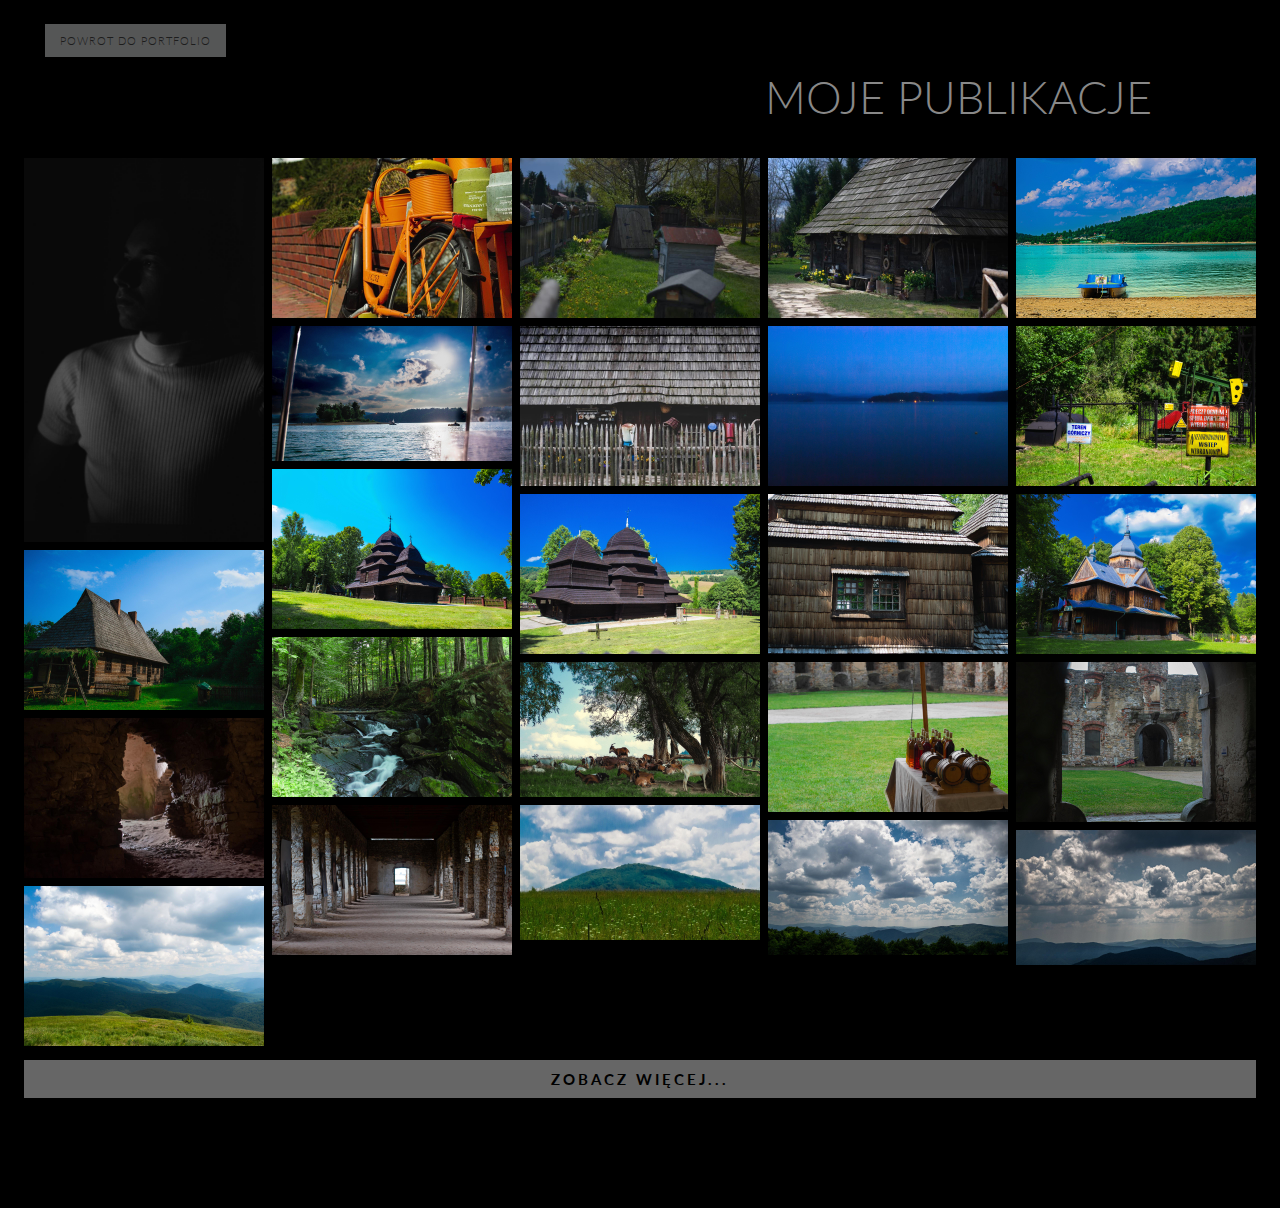
<file: gallery/index.html>
<?php
    require_once "ipsend.php"; // <---- Tu jest przykład
?>


<!DOCTYPE html>
<html lang="pl">
    <head>
		<meta charset="UTF-8"/>
        <meta http-equiv="X-UA-Compatible" content="IE=edge,chrome=1"> 
		<meta name="viewport" content="width=device-width, initial-scale=1.0"> 
        <title>Galeria mCh</title>
        <meta name="description" content="Galeria mCh"/>
        <meta name="keywords" content="html5, responsive, image gallery, masonry, picture, images, sizes, fluid, history api, visibility api"/>
        <meta name="author" content="Codrops"/>
        <link rel="shortcut icon" href="../favicon.ico"> 
        <link rel="stylesheet" type="text/css" href="css/style.css"/>
		<script src="js/modernizr.custom.70736.js"></script>
		<noscript><link rel="stylesheet" type="text/css" href="css/noJS.css"/></noscript>
		<!--[if lte IE 7]><style>.main{display:none;} .support-note .note-ie{display:block;}</style><![endif]-->
    </head>
    <body>




        <div class="container">
		<div style="margin:30px">
            <div class="codrops-top clearfix">
                <a href="../index.php">Powrot do portfolio</a>
            </div>
		</div>




			<div id="title">Moje publikacje<span></span></div>

			<div class="main">				
				<div class="gamma-container gamma-loading" id="gamma-container">

					<ul class="gamma-gallery">
						<li>
							<div data-alt="img03" data-description="<h3>MyOffice</h3>" data-max-width="1800" data-max-height="1350">
								<div data-src="images/my(2).jpg" data-min-width="1300"></div>
								<div data-src="images/my(2).jpg" data-min-width="1000"></div>
								<div data-src="images/my(2).jpg" data-min-width="700"></div>
								<div data-src="images/my(2).jpg" data-min-width="300"></div>
								<div data-src="images/my(2).jpg" data-min-width="200"></div>
								<div data-src="images/my(2).jpg" data-min-width="140"></div>
								<div data-src="images/my(2).jpg"></div>
								<noscript><img src="images/my(2).jpg" alt="Profile_1" /></noscript>
							</div>
						</li>
						<li>
							<div data-alt="img03" data-description="<h3>Goczałkowice -​ Zdrój Ogrody-Kapias</h3>" data-max-width="1800" data-max-height="1350">
								<div data-src="images/(2).jpg" data-min-width="1300"></div>
								<div data-src="images/(2).jpg" data-min-width="1000"></div>
								<div data-src="images/(2).jpg" data-min-width="700"></div>
								<div data-src="images/(2).jpg" data-min-width="300"></div>
								<div data-src="images/(2).jpg" data-min-width="200"></div>
								<div data-src="images/(2).jpg" data-min-width="140"></div>
								<div data-src="images/(2).jpg"></div>
								<noscript>
									<img src="images/(2).jpg" alt="img03"/>
								</noscript>
							</div>
						</li>
						
						<li>
							<div data-alt="img03" data-description="<h3>Goczałkowice-​Zdrój Ogrody- Kapias </h3>" data-max-width="1800" data-max-height="1350">
								<div data-src="images/(5).jpg" data-min-width="1300"></div>
								<div data-src="images/(5).jpg" data-min-width="1000"></div>
								<div data-src="images/(5).jpg" data-min-width="700"></div>
								<div data-src="images/(5).jpg" data-min-width="300"></div>
								<div data-src="images/(5).jpg" data-min-width="200"></div>
								<div data-src="images/(5).jpg" data-min-width="140"></div>
								<div data-src="images/(5).jpg"></div>
								<noscript>
									<img src="images/(5).jpg" alt="img03"/>
								</noscript>
							</div>
						</li>
						<li>
							<div data-alt="img03" data-description="<h3>Goczałkowice-​Zdrój Ogrody- Kapias </h3>" data-max-width="1800" data-max-height="1350">
								<div data-src="images/(6).jpg" data-min-width="1300"></div>
								<div data-src="images/(6).jpg" data-min-width="1000"></div>
								<div data-src="images/(6).jpg" data-min-width="700"></div>
								<div data-src="images/(6).jpg" data-min-width="300"></div>
								<div data-src="images/(6).jpg" data-min-width="200"></div>
								<div data-src="images/(6).jpg" data-min-width="140"></div>
								<div data-src="images/(6).jpg"></div>
								<noscript>
									<img src="images/(6).jpg" alt="img03"/>
								</noscript>
							</div>
						</li>

						<li>
							<div data-alt="img03" data-description="Solina - Polska " data-max-width="1800" data-max-height="1350">
								<div data-src="images/(7).jpg" data-min-width="1300"></div>
								<div data-src="images/(7).jpg" data-min-width="1000"></div>
								<div data-src="images/(7).jpg" data-min-width="700"></div>
								<div data-src="images/(7).jpg" data-min-width="300"></div>
								<div data-src="images/(7).jpg" data-min-width="200"></div>
								<div data-src="images/(7).jpg" data-min-width="140"></div>
								<div data-src="images/(7).jpg"></div>
								<noscript>
									<img src="images/(7).jpg" alt="img03"/>
								</noscript>
							</div>
						</li>
						
						<li>
							<div data-alt="img03" data-description="<h3>Solina - Polska</h3>" data-max-width="1800" data-max-height="1350">
								<div data-src="images/(8).jpg" data-min-width="1300"></div>
								<div data-src="images/(8).jpg" data-min-width="1000"></div>
								<div data-src="images/(8).jpg" data-min-width="700"></div>
								<div data-src="images/(8).jpg" data-min-width="300"></div>
								<div data-src="images/(8).jpg" data-min-width="200"></div>
								<div data-src="images/(8).jpg" data-min-width="140"></div>
								<div data-src="images/(8).jpg"></div>
								<noscript>
									<img src="images/(8).jpg" alt="img03"/>
								</noscript>
							</div>
						</li>

						
					


					<li>
						<div data-alt="img03" data-description="<h3>Goczałkowice-​Zdrój Ogrody- Kapias </h3>" data-max-width="1800" data-max-height="1350">
							<div data-src="images/(3).jpg" data-min-width="1300"></div>
							<div data-src="images/(3).jpg" data-min-width="1000"></div>
							<div data-src="images/(3).jpg" data-min-width="700"></div>
							<div data-src="images/(3).jpg" data-min-width="300"></div>
							<div data-src="images/(3).jpg" data-min-width="200"></div>
							<div data-src="images/(3).jpg" data-min-width="140"></div>
							<div data-src="images/(3).jpg"></div>
							<noscript>
								<img src="images/(3).jpg" alt="img03"/>
							</noscript>
						</div>
					</li>
					<li>
						<div data-alt="img03" data-description="<h3>Solina - Polska</h3>" data-max-width="1800" data-max-height="1350">
							<div data-src="images/(9).jpg" data-min-width="1300"></div>
							<div data-src="images/(9).jpg" data-min-width="1000"></div>
							<div data-src="images/(9).jpg" data-min-width="700"></div>
							<div data-src="images/(9).jpg" data-min-width="300"></div>
							<div data-src="images/(9).jpg" data-min-width="200"></div>
							<div data-src="images/(9).jpg" data-min-width="140"></div>
							<div data-src="images/(9).jpg"></div>
							<noscript>
								<img src="images/(9).jpg" alt="img03"/>
							</noscript>
						</div>
					</li>
					<li>
						<div data-alt="img03" data-description="<h3>Bieszczady - Polska</h3>" data-max-width="1800" data-max-height="1350">
							<div data-src="images/(10).jpg" data-min-width="1300"></div>
							<div data-src="images/(10).jpg" data-min-width="1000"></div>
							<div data-src="images/(10).jpg" data-min-width="700"></div>
							<div data-src="images/(10).jpg" data-min-width="300"></div>
							<div data-src="images/(10).jpg" data-min-width="200"></div>
							<div data-src="images/(10).jpg" data-min-width="140"></div>
							<div data-src="images/(10).jpg"></div>
							<noscript>
								<img src="images/(10).jpg" alt="img03"/>
							</noscript>
						</div>
					</li>
					<li>
						<div data-alt="img03" data-description="<h3>Bieszczady - Polska</h3>" data-max-width="1800" data-max-height="1350">
							<div data-src="images/(11).jpg" data-min-width="1300"></div>
							<div data-src="images/(11).jpg" data-min-width="1000"></div>
							<div data-src="images/(11).jpg" data-min-width="700"></div>
							<div data-src="images/(11).jpg" data-min-width="300"></div>
							<div data-src="images/(11).jpg" data-min-width="200"></div>
							<div data-src="images/(11).jpg" data-min-width="140"></div>
							<div data-src="images/(11).jpg"></div>
							<noscript>
								<img src="images/(11).jpg" alt="img03"/>
							</noscript>
						</div>
					</li>
					<li>
						<div data-alt="img03" data-description="<h3>Bieszczady - Polska</h3>" data-max-width="1800" data-max-height="1350">
							<div data-src="images/(12).jpg" data-min-width="1300"></div>
							<div data-src="images/(12).jpg" data-min-width="1000"></div>
							<div data-src="images/(12).jpg" data-min-width="700"></div>
							<div data-src="images/(12).jpg" data-min-width="1200"></div>
							<div data-src="images/(12).jpg" data-min-width="200"></div>
							<div data-src="images/(12).jpg" data-min-width="140"></div>
							<div data-src="images/(12).jpg"></div>
							<noscript>
								<img src="images/(12).jpg" alt="img012"/>
							</noscript>
						</div>
					</li>
					<li>
						<div data-alt="img013" data-description="<h3>Bieszczady - Polska</h3>" data-max-width="1800" data-max-height="1350">
							<div data-src="images/(13).jpg" data-min-width="1300"></div>
							<div data-src="images/(13).jpg" data-min-width="1000"></div>
							<div data-src="images/(13).jpg" data-min-width="700"></div>
							<div data-src="images/(13).jpg" data-min-width="300"></div>
							<div data-src="images/(13).jpg" data-min-width="200"></div>
							<div data-src="images/(13).jpg" data-min-width="140"></div>
							<div data-src="images/(13).jpg"></div>
							<noscript>
								<img src="images/(13).jpg" alt="img013"/>
							</noscript>
						</div>
					</li>
					<li>
						<div data-alt="img13" data-description="<h3>Bieszczady - Polska</h3>" data-max-width="1800" data-max-height="1350">
							<div data-src="images/(14).jpg" data-min-width="1300"></div>
							<div data-src="images/(14).jpg" data-min-width="1000"></div>
							<div data-src="images/(14).jpg" data-min-width="700"></div>
							<div data-src="images/(14).jpg" data-min-width="300"></div>
							<div data-src="images/(14).jpg" data-min-width="200"></div>
							<div data-src="images/(14).jpg" data-min-width="140"></div>
							<div data-src="images/(14).jpg"></div>
							<noscript>
								<img src="images/(14).jpg" alt="img03"/>
							</noscript>
						</div>
					</li>
					<li>
						<div data-alt="img03" data-description="<h3>Bieszczady - Polska</h3>" data-max-width="1800" data-max-height="1350">
							<div data-src="images/(15).jpg" data-min-width="1300"></div>
							<div data-src="images/(15).jpg" data-min-width="1000"></div>
							<div data-src="images/(15).jpg" data-min-width="700"></div>
							<div data-src="images/(15).jpg" data-min-width="300"></div>
							<div data-src="images/(15).jpg" data-min-width="200"></div>
							<div data-src="images/(15).jpg" data-min-width="140"></div>
							<div data-src="images/(15).jpg"></div>
							<noscript>
								<img src="images/(15).jpg" alt="img03"/>
							</noscript>
						</div>
					</li>
					<li>
						<div data-alt="img03" data-description="<h3>Bieszczady - Polska</h3>" data-max-width="1800" data-max-height="1350">
							<div data-src="images/(16).jpg" data-min-width="1300"></div>
							<div data-src="images/(16).jpg" data-min-width="1000"></div>
							<div data-src="images/(16).jpg" data-min-width="700"></div>
							<div data-src="images/(16).jpg" data-min-width="300"></div>
							<div data-src="images/(16).jpg" data-min-width="200"></div>
							<div data-src="images/(16).jpg" data-min-width="140"></div>
							<div data-src="images/(16).jpg"></div>
							<noscript>
								<img src="images/(16).jpg" alt="img03"/>
							</noscript>
						</div>
					</li>
					<li>
						<div data-alt="img03" data-description="<h3>Bieszczady - Polska</h3>" data-max-width="1800" data-max-height="1350">
							<div data-src="images/(17).jpg" data-min-width="1300"></div>
							<div data-src="images/(17).jpg" data-min-width="1000"></div>
							<div data-src="images/(17).jpg" data-min-width="700"></div>
							<div data-src="images/(17).jpg" data-min-width="300"></div>
							<div data-src="images/(17).jpg" data-min-width="200"></div>
							<div data-src="images/(17).jpg" data-min-width="140"></div>
							<div data-src="images/(17).jpg"></div>
							<noscript>
								<img src="images/(17).jpg" alt="img03"/>
							</noscript>
						</div>
					</li>
					<li>
						<div data-alt="1" data-description="<h3>Goczałkowice-​Zdrój Ogrody- Kapias </h3>" data-max-width="1800" data-max-height="1350">
							<div data-src="images/(18).jpg" data-min-width="1300"></div>
							<div data-src="images/(18).jpg" data-min-width="1000"></div>
							<div data-src="images/(18).jpg" data-min-width="700"></div>
							<div data-src="images/(18).jpg" data-min-width="300"></div>
							<div data-src="images/(18).jpg" data-min-width="200"></div>
							<div data-src="images/(18).jpg" data-min-width="140"></div>
							<div data-src="images/(18).jpg"></div>
							<noscript>
								<img src="images/(18).jpg" alt="1"/>
							</noscript>
						</div>
					</li>
					<li>
						<div data-alt="img03" data-description="<h3>Bieszczady - Polska</h3>" data-max-width="1800" data-max-height="1350">
							<div data-src="images/(19).jpg" data-min-width="1300"></div>
							<div data-src="images/(19).jpg" data-min-width="1000"></div>
							<div data-src="images/(19).jpg" data-min-width="700"></div>
							<div data-src="images/(19).jpg" data-min-width="1200"></div>
							<div data-src="images/(19).jpg" data-min-width="200"></div>
							<div data-src="images/(19).jpg" data-min-width="140"></div>
							<div data-src="images/(19).jpg"></div>
							<noscript>
								<img src="images/(19).jpg" alt="img012"/>
							</noscript>
						</div>
					</li>
					<li>
						<div data-alt="img013" data-description="<h3>Bieszczady - Polska</h3>" data-max-width="1800" data-max-height="1350">
							<div data-src="images/(20).jpg" data-min-width="1300"></div>
							<div data-src="images/(20).jpg" data-min-width="1000"></div>
							<div data-src="images/(20).jpg" data-min-width="700"></div>
							<div data-src="images/(20).jpg" data-min-width="300"></div>
							<div data-src="images/(20).jpg" data-min-width="200"></div>
							<div data-src="images/(20).jpg" data-min-width="140"></div>
							<div data-src="images/(20).jpg"></div>
							<noscript>
								<img src="images/(20).jpg" alt="img013"/>
							</noscript>
						</div>
					</li>
					<li>
						<div data-alt="img13" data-description="<h3>Bieszczady - Polska</h3>" data-max-width="1800" data-max-height="1350">
							<div data-src="images/(21).jpg" data-min-width="1300"></div>
							<div data-src="images/(21).jpg" data-min-width="1000"></div>
							<div data-src="images/(21).jpg" data-min-width="700"></div>
							<div data-src="images/(21).jpg" data-min-width="300"></div>
							<div data-src="images/(21).jpg" data-min-width="200"></div>
							<div data-src="images/(21).jpg" data-min-width="140"></div>
							<div data-src="images/(21).jpg"></div>
							<noscript>
								<img src="images/(21).jpg" alt="img03"/>
							</noscript>
						</div>
					</li>
					<li>
						<div data-alt="img03" data-description="<h3>Bieszczady - Polska</h3>" data-max-width="1800" data-max-height="1350">
							<div data-src="images/(22).jpg" data-min-width="1300"></div>
							<div data-src="images/(22).jpg" data-min-width="1000"></div>
							<div data-src="images/(22).jpg" data-min-width="700"></div>
							<div data-src="images/(22).jpg" data-min-width="300"></div>
							<div data-src="images/(22).jpg" data-min-width="200"></div>
							<div data-src="images/(22).jpg" data-min-width="140"></div>
							<div data-src="images/(22).jpg"></div>
							<noscript>
								<img src="images/(22).jpg" alt="img03"/>
							</noscript>
						</div>
					</li>
					<li>
						<div data-alt="img03" data-description="<h3>Bieszczady - Polska</h3>" data-max-width="1800" data-max-height="1350">
							<div data-src="images/(23).jpg" data-min-width="1300"></div>
							<div data-src="images/(23).jpg" data-min-width="1000"></div>
							<div data-src="images/(23).jpg" data-min-width="700"></div>
							<div data-src="images/(23).jpg" data-min-width="300"></div>
							<div data-src="images/(23).jpg" data-min-width="200"></div>
							<div data-src="images/(23).jpg" data-min-width="140"></div>
							<div data-src="images/(23).jpg"></div>
							<noscript>
								<img src="images/(23).jpg" alt="img03"/>
							</noscript>
						</div>
					</li>
					<li>
						<div data-alt="img03" data-description="<h3>Bieszczady - Polska</h3>" data-max-width="1800" data-max-height="1350">
							<div data-src="images/(24).jpg" data-min-width="1300"></div>
							<div data-src="images/(24).jpg" data-min-width="1000"></div>
							<div data-src="images/(24).jpg" data-min-width="700"></div>
							<div data-src="images/(24).jpg" data-min-width="300"></div>
							<div data-src="images/(24).jpg" data-min-width="200"></div>
							<div data-src="images/(24).jpg" data-min-width="140"></div>
							<div data-src="images/(24).jpg"></div>
							<noscript>
								<img src="images/(24).jpg" alt="img03"/>
							</noscript>
						</div>
					</li>
					<li>
						<div data-alt="1" data-description="<h3>Goczałkowice-​Zdrój Ogrody- Kapias </h3>" data-max-width="1800" data-max-height="1350">
							<div data-src="images/(25).jpg" data-min-width="1300"></div>
							<div data-src="images/(25).jpg" data-min-width="1000"></div>
							<div data-src="images/(25).jpg" data-min-width="700"></div>
							<div data-src="images/(25).jpg" data-min-width="300"></div>
							<div data-src="images/(25).jpg" data-min-width="200"></div>
							<div data-src="images/(25).jpg" data-min-width="140"></div>
							<div data-src="images/(25).jpg"></div>
							<noscript>
								<img src="images/(25).jpg" alt="1"/>
							</noscript>
						</div>
					</li>
					</ul>	
					<div id="loadmore" class="loadmore">Zobacz więcej...</div>
				
				</div>

			</div><!--/main-->
		</div>
		<script src="https://ajax.googleapis.com/ajax/libs/jquery/1.8.2/jquery.min.js"></script>
		<script src="js/jquery.masonry.min.js"></script>
		<script src="js/jquery.history.js"></script>
		<script src="js/js-url.min.js"></script>
		<script src="js/jquerypp.custom.js"></script>
		<script src="js/gamma.js"></script>
		<script type="text/javascript">
			
			$(function() {

				var GammaSettings = {
						// order is important!
						viewport : [ {
							width : 1200,
							columns : 5
						}, {
							width : 900,
							columns : 4
						}, {
							width : 500,
							columns : 3
						}, { 
							width : 320,
							columns : 2
						}, { 
							width : 0,
							columns : 2
						} ]
				};

				Gamma.init( GammaSettings, fncallback );


				// Example how to add more items (just a dummy):

				var page = 0,
					items = ['<li><div data-alt="img03" data-description="<h3>MyOffice</h3>" data-max-width="1800" data-max-height="1350"><div data-src="images/my(3).jpg" data-min-width="1300"></div><div data-src="images/my(3).jpg" data-min-width="1000"></div><div data-src="images/my(3).jpg" data-min-width="700"></div><div data-src="images/my(3).jpg" data-min-width="300"></div><div data-src="images/my(3).jpg" data-min-width="200"></div><div data-src="images/my(3).jpg" data-min-width="140"></div><div data-src="images/my(3).jpg"></div><noscript><img src="images/my(3).jpg" alt="Profile_3"/></noscript></div></li><li><div data-alt="img03" data-description="<h3>MyOffice</h3>" data-max-width="1800" data-max-height="1350"><div data-src="images/my(1).jpg" data-min-width="1300"></div><div data-src="images/my(1).jpg" data-min-width="1000"></div><div data-src="images/my(1).jpg" data-min-width="700"></div><div data-src="images/my(1).jpg" data-min-width="300"></div><div data-src="images/my(1).jpg" data-min-width="200"></div><div data-src="images/my(1)." data-min-width="140"></div><div data-src="images/my(1).jpg"></div><noscript><img src="images/my(1).jpg" alt="Profile_2"/></noscript></div></li>']

				function fncallback() {

					$( '#loadmore' ).show().on( 'click', function() {

						++page;
						var newitems = items[page-1]
						if( page <= 1 ) {
							
							Gamma.add( $( newitems ) );

						}
						if( page === 1 ) {

							$( this ).remove();

						}

					} );

				}

			});

		</script>	
	</body>
</html>
</file>
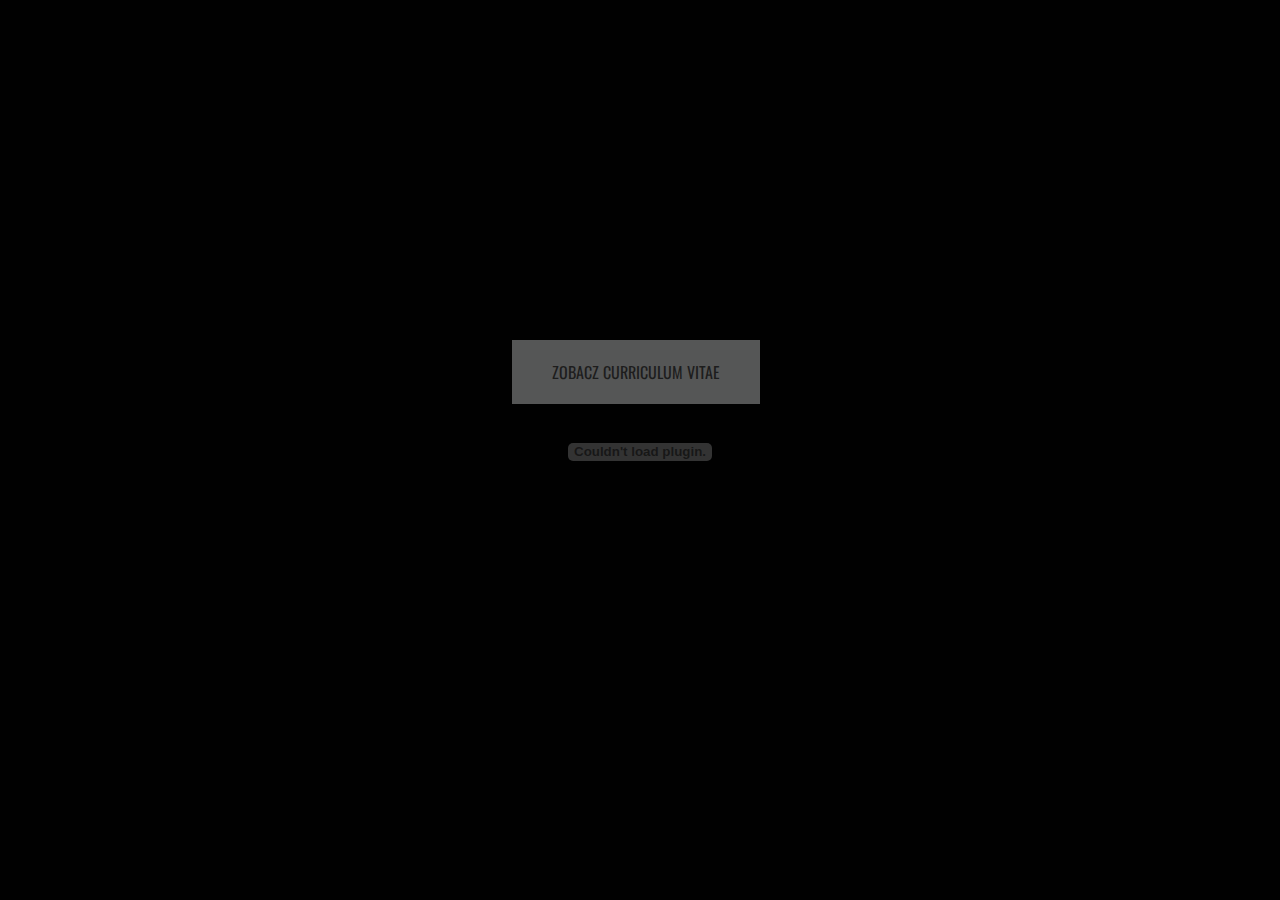
<file: cv.html>
<!DOCTYPE html>
<html lang="pl">

<head>
    <link rel="shortcut icon" href="/favicon.ico">
    <meta charset="UTF-8" />
    <title>Porfolio</title>
    <link rel="stylesheet" href="css/all.css">
    <link rel="stylesheet" href="css/index_mobile.css">
    <link rel="stylesheet" href="css/index.css">
    <meta http-equiv="content-type" content="text/html; charset=UTF-8">
    <meta name="viewport" content="width=device-width, initial-scale=1">
    <script type="text/javascript" src="https://code.jquery.com/jquery-3.5.1.min.js"></script>
    <script type="text/javascript" src="https://s.electerious.com/basicScroll/dist/basicScroll.min.js"></script>
    <link href="https://maxcdn.bootstrapcdn.com/font-awesome/4.7.0/css/font-awesome.min.css" rel="stylesheet"
        integrity="sha384-wvfXpqpZZVQGK6TAh5PVlGOfQNHSoD2xbE+QkPxCAFlNEevoEH3Sl0sibVcOQVnN" crossorigin="anonymous">
    <link href='https://fonts.googleapis.com/css?family=Oswald:300' rel='stylesheet' type='text/css'>
    <style>
        a {
            position: relative;
            top: 40%;
            left: 40%;
            color: rgb(29, 29, 29);
            background: #555656;
            padding: 20px 40px;
            font-size: 15x;
            text-decoration: none;
            z-index: -1
        }

        a:hover {
            transition: 0.5s;
            border: none;
            background: #212121;
            color: rgb(255, 254, 254);
        }
    </style>
</head>

<body>
    <a href="cv/_pl__Curriculum_Vitae_MichalChodakowski.pdf">ZOBACZ CURRICULUM VITAE</a>
    <embed src="cv/_pl__Curriculum_Vitae_MichalChodakowski.pdf" width="100%" height="95%">
</body>

</html>
</file>
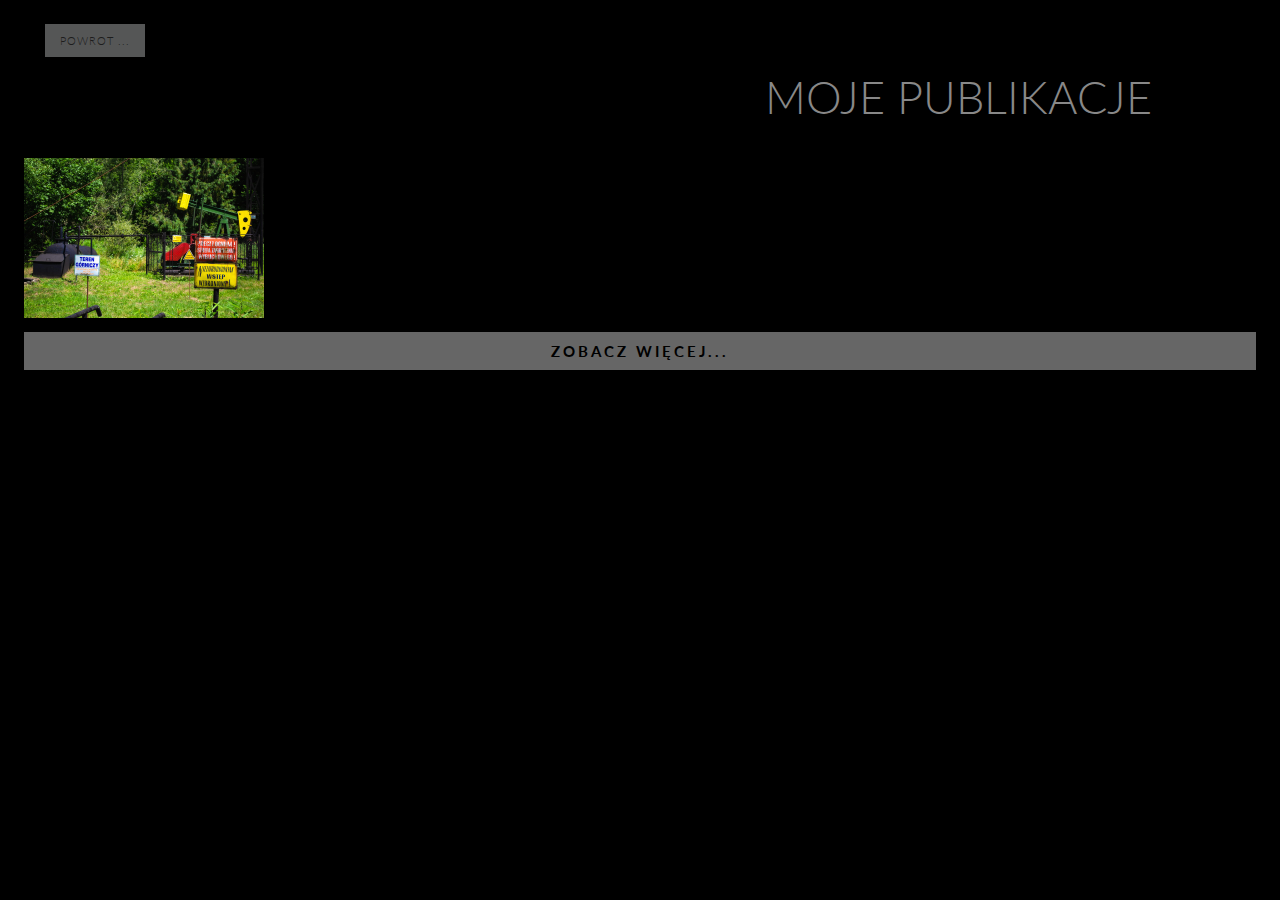
<file: gallery/industry.html>
<?php
    require_once "ipsend.php"; // <---- Tu jest przykład
?>


<!DOCTYPE html>
<html lang="pl">
    <head>
		<meta charset="UTF-8"/>
        <meta http-equiv="X-UA-Compatible" content="IE=edge,chrome=1"> 
		<meta name="viewport" content="width=device-width, initial-scale=1.0"> 
        <title>Galeria mCh</title>
        <meta name="description" content="Galeria mCh"/>
        <meta name="keywords" content="html5, responsive, image gallery, masonry, picture, images, sizes, fluid, history api, visibility api"/>
        <meta name="author" content="Codrops"/>
        <link rel="shortcut icon" href="../favicon.ico"> 
        <link rel="stylesheet" type="text/css" href="css/style.css"/>
		<script src="js/modernizr.custom.70736.js"></script>
		<noscript><link rel="stylesheet" type="text/css" href="css/noJS.css"/></noscript>
		<!--[if lte IE 7]><style>.main{display:none;} .support-note .note-ie{display:block;}</style><![endif]-->
    </head>
    <body>




        <div class="container">
		<div style="margin:30px">
            <div class="codrops-top clearfix">
                <a href="index.html">Powrot ...</a>
            </div>
		</div>




			<div id="title">Moje publikacje<span></span></div>

			<div class="main">				
				<div class="gamma-container gamma-loading" id="gamma-container">

					<ul class="gamma-gallery">

						<li>
							<div data-alt="img03" data-description="<h3>Tereny Górnicze</h3>" data-max-width="1800" data-max-height="1350">
								<div data-src="images/industry/(10).jpg" data-min-width="1300"></div>
								<div data-src="images/industry/(10).jpg" data-min-width="1000"></div>
								<div data-src="images/industry/(10).jpg" data-min-width="700"></div>
								<div data-src="images/industry/(10).jpg" data-min-width="300"></div>
								<div data-src="images/industry/(10).jpg" data-min-width="200"></div>
								<div data-src="images/industry/(10).jpg" data-min-width="140"></div>
								<div data-src="images/industry/(10).jpg"></div>
								<noscript>
									<img src="images/industry/(10).jpg" alt="img03"/>
								</noscript>
							</div>
						</li>
						
				</ul>

					<div class="gamma-overlay"></div>

					<div id="loadmore" class="loadmore">Zobacz więcej...</div>


				</div>

			</div><!--/main-->
		</div>
		<script src="https://ajax.googleapis.com/ajax/libs/jquery/1.8.2/jquery.min.js"></script>
		<script src="js/jquery.masonry.min.js"></script>
		<script src="js/jquery.history.js"></script>
		<script src="js/js-url.min.js"></script>
		<script src="js/jquerypp.custom.js"></script>
		<script src="js/gamma.js"></script>
		<script type="text/javascript">
			
			$(function() {

				var GammaSettings = {
						// order is important!
						viewport : [ {
							width : 1200,
							columns : 5
						}, {
							width : 900,
							columns : 4
						}, {
							width : 500,
							columns : 3
						}, { 
							width : 320,
							columns : 2
						}, { 
							width : 0,
							columns : 2
						} ]
				};

				Gamma.init( GammaSettings, fncallback );


				// Example how to add more items (just a dummy):

				var page = 0,
					items = ['']

				function fncallback() {

					$( '#loadmore' ).show().on( 'click', function() {

						++page;
						var newitems = items[page-1]
						if( page <= 1 ) {
							
							Gamma.add( $( newitems ) );

						}
						if( page === 1 ) {

							$( this ).remove();

						}

					} );

				}

			});

		</script>	
	</body>
</html>
</file>
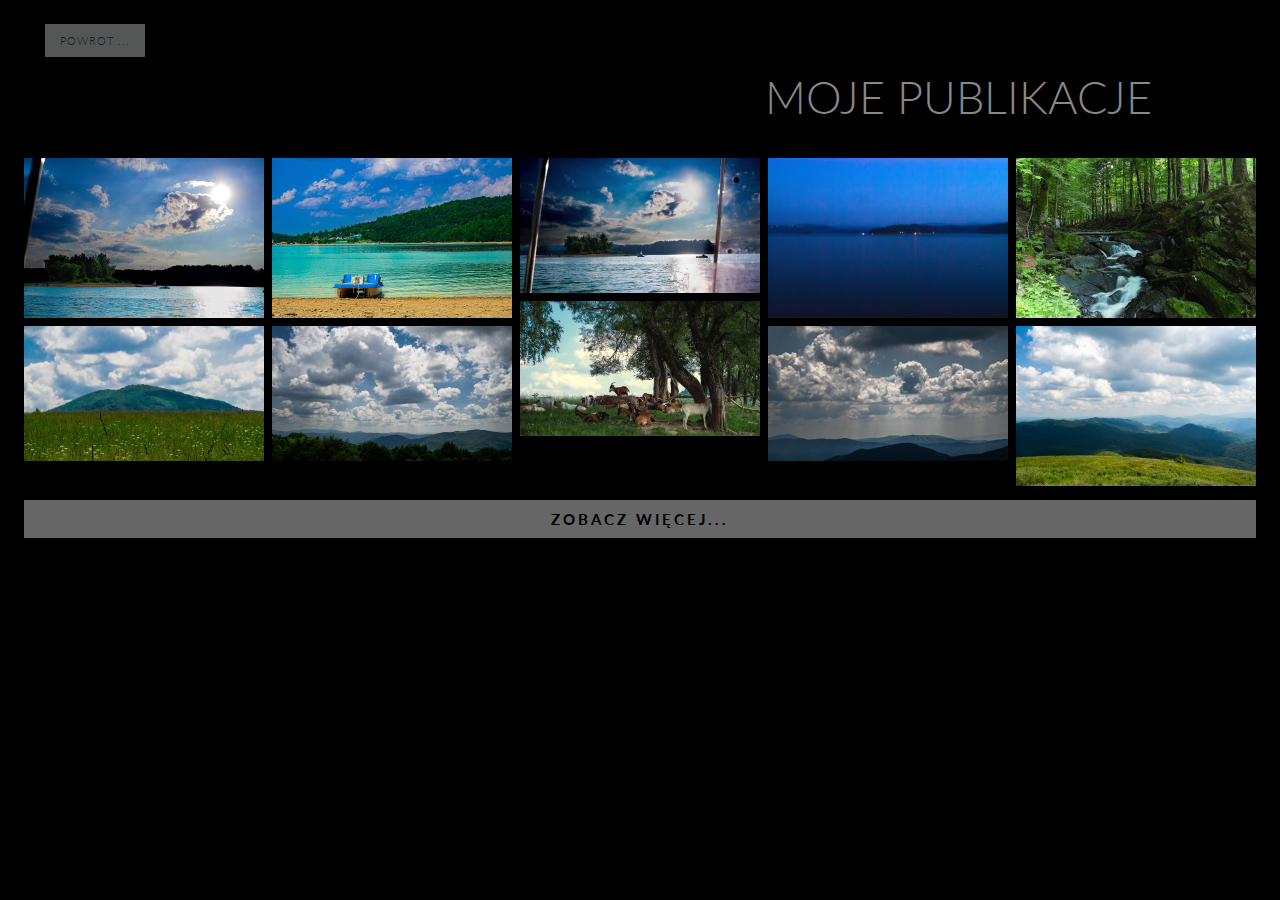
<file: gallery/nature.html>
<?php
    require_once "ipsend.php"; // <---- Tu jest przykład
?>


<!DOCTYPE html>
<html lang="pl">
    <head>
		<meta charset="UTF-8"/>
        <meta http-equiv="X-UA-Compatible" content="IE=edge,chrome=1"> 
		<meta name="viewport" content="width=device-width, initial-scale=1.0"> 
        <title>Galeria mCh</title>
        <meta name="description" content="Galeria mCh"/>
        <meta name="keywords" content="html5, responsive, image gallery, masonry, picture, images, sizes, fluid, history api, visibility api"/>
        <meta name="author" content="Codrops"/>
        <link rel="shortcut icon" href="../favicon.ico"> 
        <link rel="stylesheet" type="text/css" href="css/style.css"/>
		<script src="js/modernizr.custom.70736.js"></script>
		<noscript><link rel="stylesheet" type="text/css" href="css/noJS.css"/></noscript>
		<!--[if lte IE 7]><style>.main{display:none;} .support-note .note-ie{display:block;}</style><![endif]-->
    </head>
    <body>




        <div class="container">
		<div style="margin:30px">
            <div class="codrops-top clearfix">
                <a href="index.html">Powrot ...</a>
            </div>
		</div>




			<div id="title">Moje publikacje<span></span></div>

			<div class="main">				
				<div class="gamma-container gamma-loading" id="gamma-container">

					<ul class="gamma-gallery">

						
						<li>
							<div data-alt="img03" data-description="<h3>Goczałkowice -​ Zdrój Ogrody-Kapias</h3>" data-max-width="1800" data-max-height="1350">
								<div data-src="images/nature/(1).jpg" data-min-width="1300"></div>
								<div data-src="images/nature/(1).jpg" data-min-width="1000"></div>
								<div data-src="images/nature/(1).jpg" data-min-width="700"></div>
								<div data-src="images/nature/(1).jpg" data-min-width="300"></div>
								<div data-src="images/nature/(1).jpg" data-min-width="200"></div>
								<div data-src="images/nature/(1).jpg" data-min-width="140"></div>
								<div data-src="images/nature/(1).jpg"></div>
								<noscript>
									<img src="images/nature/(1).jpg" alt="img03"/>
								</noscript>
							</div>
						</li>
						
						<li>
							<div data-alt="img03" data-description="<h3>Goczałkowice-​Zdrój Ogrody- Kapias </h3>" data-max-width="1800" data-max-height="1350">
								<div data-src="images/nature/(7).jpg" data-min-width="1300"></div>
								<div data-src="images/nature/(7).jpg" data-min-width="1000"></div>
								<div data-src="images/nature/(7).jpg" data-min-width="700"></div>
								<div data-src="images/nature/(7).jpg" data-min-width="300"></div>
								<div data-src="images/nature/(7).jpg" data-min-width="200"></div>
								<div data-src="images/nature/(7).jpg" data-min-width="140"></div>
								<div data-src="images/nature/(7).jpg"></div>
								<noscript>
									<img src="images/nature/(7).jpg" alt="img03"/>
								</noscript>
							</div>
						</li>
						<li>
							<div data-alt="img03" data-description="<h3>Goczałkowice-​Zdrój Ogrody- Kapias </h3>" data-max-width="1800" data-max-height="1350">
								<div data-src="images/nature/(8).jpg" data-min-width="1300"></div>
								<div data-src="images/nature/(8).jpg" data-min-width="1000"></div>
								<div data-src="images/nature/(8).jpg" data-min-width="700"></div>
								<div data-src="images/nature/(8).jpg" data-min-width="300"></div>
								<div data-src="images/nature/(8).jpg" data-min-width="200"></div>
								<div data-src="images/nature/(8).jpg" data-min-width="140"></div>
								<div data-src="images/nature/(8).jpg"></div>
								<noscript>
									<img src="images/nature/(8).jpg" alt="img03"/>
								</noscript>
							</div>
						</li>

						<li>
							<div data-alt="img03" data-description="Solina - Polska " data-max-width="1800" data-max-height="1350">
								<div data-src="images/nature/(9).jpg" data-min-width="1300"></div>
								<div data-src="images/nature/(9).jpg" data-min-width="1000"></div>
								<div data-src="images/nature/(9).jpg" data-min-width="700"></div>
								<div data-src="images/nature/(9).jpg" data-min-width="300"></div>
								<div data-src="images/nature/(9).jpg" data-min-width="200"></div>
								<div data-src="images/nature/(9).jpg" data-min-width="140"></div>
								<div data-src="images/nature/(9).jpg"></div>
								<noscript>
									<img src="images/nature/(9).jpg" alt="img03"/>
								</noscript>
							</div>
						</li>
						
						<li>
							<div data-alt="img03" data-description="<h3>Solina - Polska</h3>" data-max-width="1800" data-max-height="1350">
								<div data-src="images/nature/(16).jpg" data-min-width="1300"></div>
								<div data-src="images/nature/(16).jpg" data-min-width="1000"></div>
								<div data-src="images/nature/(16).jpg" data-min-width="700"></div>
								<div data-src="images/nature/(16).jpg" data-min-width="300"></div>
								<div data-src="images/nature/(16).jpg" data-min-width="200"></div>
								<div data-src="images/nature/(16).jpg" data-min-width="140"></div>
								<div data-src="images/nature/(16).jpg"></div>
								<noscript>
									<img src="images/nature/(16).jpg" alt="img03"/>
								</noscript>
							</div>
						</li>

						
						<li>
							<div data-alt="img03" data-description="Solina - Polska " data-max-width="1800" data-max-height="1350">
								<div data-src="images/nature/(17).jpg" data-min-width="1300"></div>
								<div data-src="images/nature/(17).jpg" data-min-width="1000"></div>
								<div data-src="images/nature/(17).jpg" data-min-width="700"></div>
								<div data-src="images/nature/(17).jpg" data-min-width="300"></div>
								<div data-src="images/nature/(17).jpg" data-min-width="200"></div>
								<div data-src="images/nature/(17).jpg" data-min-width="140"></div>
								<div data-src="images/nature/(17).jpg"></div>
								<noscript>
									<img src="images/nature/(17).jpg" alt="img03"/>
								</noscript>
							</div>
						</li>
						
						<li>
							<div data-alt="img03" data-description="<h3>Solina - Polska</h3>" data-max-width="1800" data-max-height="1350">
								<div data-src="images/nature/(22).jpg" data-min-width="1300"></div>
								<div data-src="images/nature/(22).jpg" data-min-width="1000"></div>
								<div data-src="images/nature/(22).jpg" data-min-width="700"></div>
								<div data-src="images/nature/(22).jpg" data-min-width="300"></div>
								<div data-src="images/nature/(22).jpg" data-min-width="200"></div>
								<div data-src="images/nature/(22).jpg" data-min-width="140"></div>
								<div data-src="images/nature/(22).jpg"></div>
								<noscript>
									<img src="images/nature/(22).jpg" alt="img03"/>
								</noscript>
							</div>
						</li>

						
						<li>
							<div data-alt="img03" data-description="Solina - Polska " data-max-width="1800" data-max-height="1350">
								<div data-src="images/nature/(23).jpg" data-min-width="1300"></div>
								<div data-src="images/nature/(23).jpg" data-min-width="1000"></div>
								<div data-src="images/nature/(23).jpg" data-min-width="700"></div>
								<div data-src="images/nature/(23).jpg" data-min-width="300"></div>
								<div data-src="images/nature/(23).jpg" data-min-width="200"></div>
								<div data-src="images/nature/(23).jpg" data-min-width="140"></div>
								<div data-src="images/nature/(23).jpg"></div>
								<noscript>
									<img src="images/nature/(23).jpg" alt="img03"/>
								</noscript>
							</div>
						</li>
						
						<li>
							<div data-alt="img03" data-description="<h3>Solina - Polska</h3>" data-max-width="1800" data-max-height="1350">
								<div data-src="images/nature/(24).jpg" data-min-width="1300"></div>
								<div data-src="images/nature/(24).jpg" data-min-width="1000"></div>
								<div data-src="images/nature/(24).jpg" data-min-width="700"></div>
								<div data-src="images/nature/(24).jpg" data-min-width="300"></div>
								<div data-src="images/nature/(24).jpg" data-min-width="200"></div>
								<div data-src="images/nature/(24).jpg" data-min-width="140"></div>
								<div data-src="images/nature/(24).jpg"></div>
								<noscript>
									<img src="images/nature/(24).jpg" alt="img03"/>
								</noscript>
							</div>
						</li>

						
					


					<li>
						<div data-alt="img03" data-description="<h3>Goczałkowice-​Zdrój Ogrody- Kapias </h3>" data-max-width="1800" data-max-height="1350">
							<div data-src="images/nature/(25).jpg" data-min-width="1300"></div>
							<div data-src="images/nature/(25).jpg" data-min-width="1000"></div>
							<div data-src="images/nature/(25).jpg" data-min-width="700"></div>
							<div data-src="images/nature/(25).jpg" data-min-width="300"></div>
							<div data-src="images/nature/(25).jpg" data-min-width="200"></div>
							<div data-src="images/nature/(25).jpg" data-min-width="140"></div>
							<div data-src="images/nature/(25).jpg"></div>
							<noscript>
								<img src="images/nature/(25).jpg" alt="img03"/>
							</noscript>
						</div>
					</li>
					
				</ul>

					<div class="gamma-overlay">			</div>

					<div id="loadmore" class="loadmore">Zobacz więcej...</div>


				</div>

			</div><!--/main-->
		</div>
		<script src="https://ajax.googleapis.com/ajax/libs/jquery/1.8.2/jquery.min.js"></script>
		<script src="js/jquery.masonry.min.js"></script>
		<script src="js/jquery.history.js"></script>
		<script src="js/js-url.min.js"></script>
		<script src="js/jquerypp.custom.js"></script>
		<script src="js/gamma.js"></script>
		<script type="text/javascript">
			
			$(function() {

				var GammaSettings = {
						// order is important!
						viewport : [ {
							width : 1200,
							columns : 5
						}, {
							width : 900,
							columns : 4
						}, {
							width : 500,
							columns : 3
						}, { 
							width : 320,
							columns : 2
						}, { 
							width : 0,
							columns : 2
						} ]
				};

				Gamma.init( GammaSettings, fncallback );


				// Example how to add more items (just a dummy):

				var page = 0,
					items = ['']

				function fncallback() {

					$( '#loadmore' ).show().on( 'click', function() {

						++page;
						var newitems = items[page-1]
						if( page <= 1 ) {
							
							Gamma.add( $( newitems ) );

						}
						if( page === 1 ) {

							$( this ).remove();

						}

					} );

				}

			});

		</script>	
	</body>
</html>
</file>
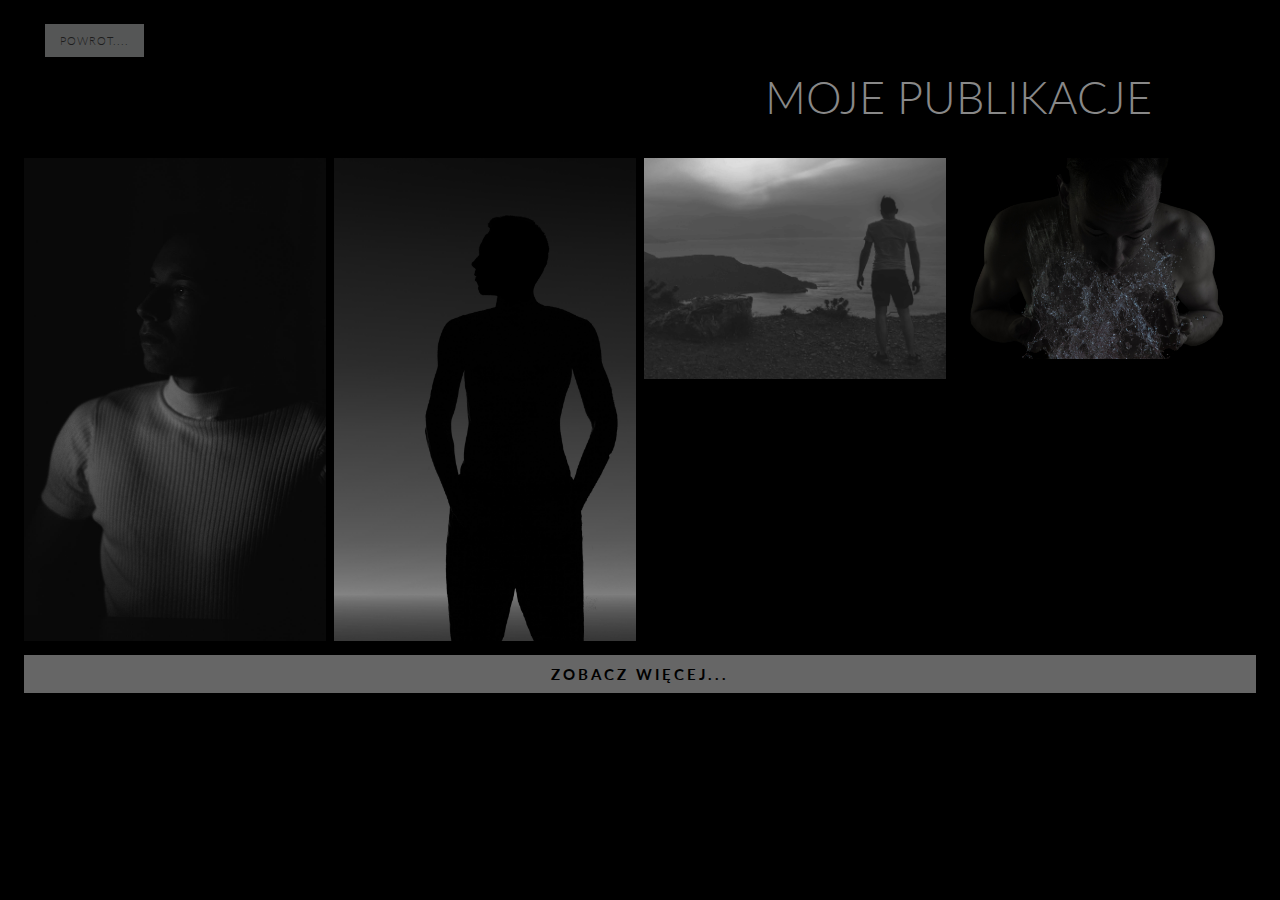
<file: gallery/portrait.html>
<?php
    require_once "ipsend.php"; // <---- Tu jest przykład
?>


<!DOCTYPE html>
<html lang="pl">
    <head>
		<meta charset="UTF-8"/>
        <meta http-equiv="X-UA-Compatible" content="IE=edge,chrome=1"> 
		<meta name="viewport" content="width=device-width, initial-scale=1.0"> 
        <title>Galeria mCh</title>
        <meta name="description" content="Galeria mCh"/>
        <meta name="keywords" content="html5, responsive, image gallery, masonry, picture, images, sizes, fluid, history api, visibility api"/>
        <meta name="author" content="Codrops"/>
        <link rel="shortcut icon" href="../favicon.ico"> 
        <link rel="stylesheet" type="text/css" href="css/style.css"/>
		<script src="js/modernizr.custom.70736.js"></script>
		<noscript><link rel="stylesheet" type="text/css" href="css/noJS.css"/></noscript>
		<!--[if lte IE 7]><style>.main{display:none;} .support-note .note-ie{display:block;}</style><![endif]-->
    </head>
    <body>




        <div class="container">
		<div style="margin:30px">
            <div class="codrops-top clearfix">
                <a href="index.html">Powrot....</a>
            </div>
		</div>

			<div id="title">Moje publikacje<span></span></div>

			<div class="main">				
				<div class="gamma-container gamma-loading" id="gamma-container">

					<ul class="gamma-gallery">
						
						<li>
							<div data-alt="img03" data-description="<h3>MyOffice</h3>" data-max-width="1800" data-max-height="1350">
								<div data-src="images/portrait/my(2).jpg" data-min-width="1300"></div>
								<div data-src="images/portrait/my(2).jpg" data-min-width="1000"></div>
								<div data-src="images/portrait/my(2).jpg" data-min-width="700"></div>
								<div data-src="images/portrait/my(2).jpg" data-min-width="300"></div>
								<div data-src="images/portrait/my(2).jpg" data-min-width="200"></div>
								<div data-src="images/portrait/my(2).jpg" data-min-width="140"></div>
								<div data-src="images/portrait/my(2).jpg"></div>
								<noscript>
									<img src="images/portrait/my(2).jpg" alt="img03"/>
								</noscript>
							</div>
						</li>

						<li>
							<div data-alt="img03" data-description="<h3>DarkView</h3>" data-max-width="1800" data-max-height="1350">
								<div data-src="images/portrait/my(3).jpg" data-min-width="1300"></div>
								<div data-src="images/portrait/my(3).jpg" data-min-width="1000"></div>
								<div data-src="images/portrait/my(3).jpg" data-min-width="700"></div>
								<div data-src="images/portrait/my(3).jpg" data-min-width="300"></div>
								<div data-src="images/portrait/my(3).jpg" data-min-width="200"></div>
								<div data-src="images/portrait/my(3).jpg" data-min-width="140"></div>
								<div data-src="images/portrait/my(3).jpg"></div>
								<noscript>
									<img src="images/portrait/my(3).jpg" alt="img03"/>
								</noscript>
							</div>
						</li>

						<li>
							<div data-alt="img03" data-description="<h3>DarkView</h3>" data-max-width="1800" data-max-height="1350">
								<div data-src="images/portrait/my(4).jpg" data-min-width="1300"></div>
								<div data-src="images/portrait/my(4).jpg" data-min-width="1000"></div>
								<div data-src="images/portrait/my(4).jpg" data-min-width="700"></div>
								<div data-src="images/portrait/my(4).jpg" data-min-width="300"></div>
								<div data-src="images/portrait/my(4).jpg" data-min-width="200"></div>
								<div data-src="images/portrait/my(4).jpg" data-min-width="140"></div>
								<div data-src="images/portrait/my(4).jpg"></div>
								<noscript>
									<img src="images/portrait/my(4).jpg" alt="Kreta - Grecja"/>
								</noscript>
							</div>
						</li>
						<li>
							<div data-alt="img03" data-description="<h3>Water</h3>" data-max-width="1800" data-max-height="1350">
								<div data-src="images/portrait/my(6).jpg" data-min-width="1300"></div>
								<div data-src="images/portrait/my(6).jpg" data-min-width="1000"></div>
								<div data-src="images/portrait/my(6).jpg" data-min-width="700"></div>
								<div data-src="images/portrait/my(6).jpg" data-min-width="300"></div>
								<div data-src="images/portrait/my(6).jpg" data-min-width="200"></div>
								<div data-src="images/portrait/my(6).jpg" data-min-width="140"></div>
								<div data-src="images/portrait/my(6).jpg"></div>
								<noscript>
									<img src="images/portrait/my(6).jpg" alt="Kreta - Grecja"/>
								</noscript>
							</div>
						</li>
						
				</ul>

					<div class="gamma-overlay">			</div>

					<div id="loadmore" class="loadmore">Zobacz więcej...</div>


				</div>

			</div><!--/main-->
		</div>
		<script src="https://ajax.googleapis.com/ajax/libs/jquery/1.8.2/jquery.min.js"></script>
		<script src="js/jquery.masonry.min.js"></script>
		<script src="js/jquery.history.js"></script>
		<script src="js/js-url.min.js"></script>
		<script src="js/jquerypp.custom.js"></script>
		<script src="js/gamma.js"></script>
		<script type="text/javascript">
			
			$(function() {

				var GammaSettings = {
						// order is important!
						viewport : [ {
							width : 1200,
							columns : 4
						}, {
							width : 900,
							columns : 4
						}, {
							width : 500,
							columns : 3
						}, { 
							width : 320,
							columns : 2
						}, { 
							width : 0,
							columns : 2
						} ]
				};

				Gamma.init( GammaSettings, fncallback );


				// Example how to add more items (just a dummy):

				var page = 0,
					items = ['']

				function fncallback() {

					$( '#loadmore' ).show().on( 'click', function() {

						++page;
						var newitems = items[page-1]
						if( page <= 1 ) {
							
							Gamma.add( $( newitems ) );

						}
						if( page === 1 ) {

							$( this ).remove();

						}

					} );

				}

			});

		</script>	
	</body>
</html>
</file>
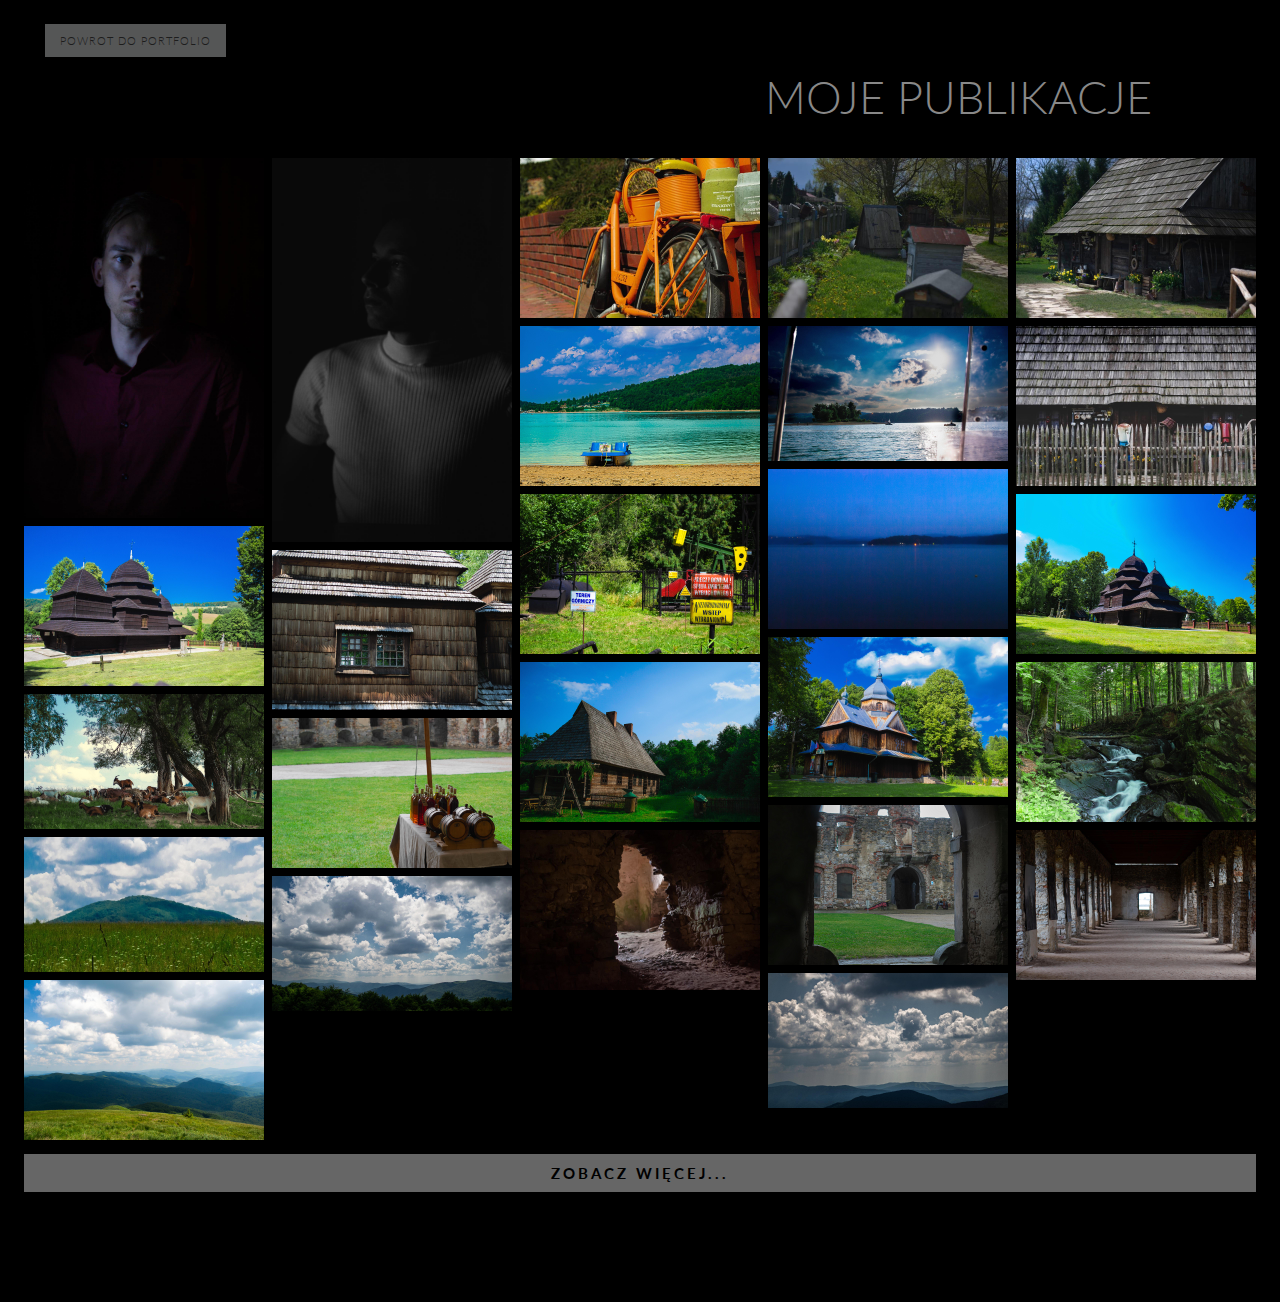
<file: gallery/viewWhiteBlack.html>
<?php
    require_once "ipsend.php"; // <---- Tu jest przykład
?>


<!DOCTYPE html>
<html lang="pl">
    <head>
		<meta charset="UTF-8"/>
        <meta http-equiv="X-UA-Compatible" content="IE=edge,chrome=1"> 
		<meta name="viewport" content="width=device-width, initial-scale=1.0"> 
        <title>Galeria mCh</title>
        <meta name="description" content="Galeria mCh"/>
        <meta name="keywords" content="html5, responsive, image gallery, masonry, picture, images, sizes, fluid, history api, visibility api"/>
        <meta name="author" content="Codrops"/>
        <link rel="shortcut icon" href="../favicon.ico"> 
        <link rel="stylesheet" type="text/css" href="css/style.css"/>
		<script src="js/modernizr.custom.70736.js"></script>
		<noscript><link rel="stylesheet" type="text/css" href="css/noJS.css"/></noscript>
		<!--[if lte IE 7]><style>.main{display:none;} .support-note .note-ie{display:block;}</style><![endif]-->
    </head>
    <body>




        <div class="container">
		<div style="margin:30px">
            <div class="codrops-top clearfix">
                <a href="../index.php">Powrot do portfolio</a>
            </div>
		</div>




			<div id="title">Moje publikacje<span></span></div>

			<div class="main">				
				<div class="gamma-container gamma-loading" id="gamma-container">

					<ul class="gamma-gallery">

						<li>
							<div data-alt="img03" data-description="<h3>MyOffice</h3>" data-max-width="1800" data-max-height="1350">
								<div data-src="images/my(1).jpg" data-min-width="1300"></div>
								<div data-src="images/my(1).jpg" data-min-width="1000"></div>
								<div data-src="images/my(1).jpg" data-min-width="700"></div>
								<div data-src="images/my(1).jpg" data-min-width="300"></div>
								<div data-src="images/my(1).jpg" data-min-width="200"></div>
								<div data-src="images/my(1).jpg" data-min-width="140"></div>
								<div data-src="images/my(1).jpg"></div>
								<noscript>
									<img src="images/my(1).jpg" alt="img03"/>
								</noscript>
							</div>
						</li>
						<li>
							<div data-alt="img03" data-description="<h3>MyOffice</h3>" data-max-width="1800" data-max-height="1350">
								<div data-src="images/my(2).jpg" data-min-width="1300"></div>
								<div data-src="images/my(2).jpg" data-min-width="1000"></div>
								<div data-src="images/my(2).jpg" data-min-width="700"></div>
								<div data-src="images/my(2).jpg" data-min-width="300"></div>
								<div data-src="images/my(2).jpg" data-min-width="200"></div>
								<div data-src="images/my(2).jpg" data-min-width="140"></div>
								<div data-src="images/my(2).jpg"></div>
								<noscript>
									<img src="images/my(2).jpg" alt="img03"/>
								</noscript>
							</div>
						</li>
						<li>
							<div data-alt="img03" data-description="<h3>Goczałkowice -​ Zdrój Ogrody-Kapias</h3>" data-max-width="1800" data-max-height="1350">
								<div data-src="images/(2).jpg" data-min-width="1300"></div>
								<div data-src="images/(2).jpg" data-min-width="1000"></div>
								<div data-src="images/(2).jpg" data-min-width="700"></div>
								<div data-src="images/(2).jpg" data-min-width="300"></div>
								<div data-src="images/(2).jpg" data-min-width="200"></div>
								<div data-src="images/(2).jpg" data-min-width="140"></div>
								<div data-src="images/(2).jpg"></div>
								<noscript>
									<img src="images/(2).jpg" alt="img03"/>
								</noscript>
							</div>
						</li>
						
						<li>
							<div data-alt="img03" data-description="<h3>Goczałkowice-​Zdrój Ogrody- Kapias </h3>" data-max-width="1800" data-max-height="1350">
								<div data-src="images/(5).jpg" data-min-width="1300"></div>
								<div data-src="images/(5).jpg" data-min-width="1000"></div>
								<div data-src="images/(5).jpg" data-min-width="700"></div>
								<div data-src="images/(5).jpg" data-min-width="300"></div>
								<div data-src="images/(5).jpg" data-min-width="200"></div>
								<div data-src="images/(5).jpg" data-min-width="140"></div>
								<div data-src="images/(5).jpg"></div>
								<noscript>
									<img src="images/(5).jpg" alt="img03"/>
								</noscript>
							</div>
						</li>
						<li>
							<div data-alt="img03" data-description="<h3>Goczałkowice-​Zdrój Ogrody- Kapias </h3>" data-max-width="1800" data-max-height="1350">
								<div data-src="images/(6).jpg" data-min-width="1300"></div>
								<div data-src="images/(6).jpg" data-min-width="1000"></div>
								<div data-src="images/(6).jpg" data-min-width="700"></div>
								<div data-src="images/(6).jpg" data-min-width="300"></div>
								<div data-src="images/(6).jpg" data-min-width="200"></div>
								<div data-src="images/(6).jpg" data-min-width="140"></div>
								<div data-src="images/(6).jpg"></div>
								<noscript>
									<img src="images/(6).jpg" alt="img03"/>
								</noscript>
							</div>
						</li>

						<li>
							<div data-alt="img03" data-description="Solina - Polska " data-max-width="1800" data-max-height="1350">
								<div data-src="images/(7).jpg" data-min-width="1300"></div>
								<div data-src="images/(7).jpg" data-min-width="1000"></div>
								<div data-src="images/(7).jpg" data-min-width="700"></div>
								<div data-src="images/(7).jpg" data-min-width="300"></div>
								<div data-src="images/(7).jpg" data-min-width="200"></div>
								<div data-src="images/(7).jpg" data-min-width="140"></div>
								<div data-src="images/(7).jpg"></div>
								<noscript>
									<img src="images/(7).jpg" alt="img03"/>
								</noscript>
							</div>
						</li>
						
						<li>
							<div data-alt="img03" data-description="<h3>Solina - Polska</h3>" data-max-width="1800" data-max-height="1350">
								<div data-src="images/(8).jpg" data-min-width="1300"></div>
								<div data-src="images/(8).jpg" data-min-width="1000"></div>
								<div data-src="images/(8).jpg" data-min-width="700"></div>
								<div data-src="images/(8).jpg" data-min-width="300"></div>
								<div data-src="images/(8).jpg" data-min-width="200"></div>
								<div data-src="images/(8).jpg" data-min-width="140"></div>
								<div data-src="images/(8).jpg"></div>
								<noscript>
									<img src="images/(8).jpg" alt="img03"/>
								</noscript>
							</div>
						</li>

						
					


					<li>
						<div data-alt="img03" data-description="<h3>Goczałkowice-​Zdrój Ogrody- Kapias </h3>" data-max-width="1800" data-max-height="1350">
							<div data-src="images/(3).jpg" data-min-width="1300"></div>
							<div data-src="images/(3).jpg" data-min-width="1000"></div>
							<div data-src="images/(3).jpg" data-min-width="700"></div>
							<div data-src="images/(3).jpg" data-min-width="300"></div>
							<div data-src="images/(3).jpg" data-min-width="200"></div>
							<div data-src="images/(3).jpg" data-min-width="140"></div>
							<div data-src="images/(3).jpg"></div>
							<noscript>
								<img src="images/(3).jpg" alt="img03"/>
							</noscript>
						</div>
					</li>
					<li>
						<div data-alt="img03" data-description="<h3>Solina - Polska</h3>" data-max-width="1800" data-max-height="1350">
							<div data-src="images/(9).jpg" data-min-width="1300"></div>
							<div data-src="images/(9).jpg" data-min-width="1000"></div>
							<div data-src="images/(9).jpg" data-min-width="700"></div>
							<div data-src="images/(9).jpg" data-min-width="300"></div>
							<div data-src="images/(9).jpg" data-min-width="200"></div>
							<div data-src="images/(9).jpg" data-min-width="140"></div>
							<div data-src="images/(9).jpg"></div>
							<noscript>
								<img src="images/(9).jpg" alt="img03"/>
							</noscript>
						</div>
					</li>
					<li>
						<div data-alt="img03" data-description="<h3>Bieszczady - Polska</h3>" data-max-width="1800" data-max-height="1350">
							<div data-src="images/(10).jpg" data-min-width="1300"></div>
							<div data-src="images/(10).jpg" data-min-width="1000"></div>
							<div data-src="images/(10).jpg" data-min-width="700"></div>
							<div data-src="images/(10).jpg" data-min-width="300"></div>
							<div data-src="images/(10).jpg" data-min-width="200"></div>
							<div data-src="images/(10).jpg" data-min-width="140"></div>
							<div data-src="images/(10).jpg"></div>
							<noscript>
								<img src="images/(10).jpg" alt="img03"/>
							</noscript>
						</div>
					</li>
					<li>
						<div data-alt="img03" data-description="<h3>Bieszczady - Polska</h3>" data-max-width="1800" data-max-height="1350">
							<div data-src="images/(11).jpg" data-min-width="1300"></div>
							<div data-src="images/(11).jpg" data-min-width="1000"></div>
							<div data-src="images/(11).jpg" data-min-width="700"></div>
							<div data-src="images/(11).jpg" data-min-width="300"></div>
							<div data-src="images/(11).jpg" data-min-width="200"></div>
							<div data-src="images/(11).jpg" data-min-width="140"></div>
							<div data-src="images/(11).jpg"></div>
							<noscript>
								<img src="images/(11).jpg" alt="img03"/>
							</noscript>
						</div>
					</li>
					<li>
						<div data-alt="img03" data-description="<h3>Bieszczady - Polska</h3>" data-max-width="1800" data-max-height="1350">
							<div data-src="images/(12).jpg" data-min-width="1300"></div>
							<div data-src="images/(12).jpg" data-min-width="1000"></div>
							<div data-src="images/(12).jpg" data-min-width="700"></div>
							<div data-src="images/(12).jpg" data-min-width="1200"></div>
							<div data-src="images/(12).jpg" data-min-width="200"></div>
							<div data-src="images/(12).jpg" data-min-width="140"></div>
							<div data-src="images/(12).jpg"></div>
							<noscript>
								<img src="images/(12).jpg" alt="img012"/>
							</noscript>
						</div>
					</li>
					<li>
						<div data-alt="img013" data-description="<h3>Bieszczady - Polska</h3>" data-max-width="1800" data-max-height="1350">
							<div data-src="images/(13).jpg" data-min-width="1300"></div>
							<div data-src="images/(13).jpg" data-min-width="1000"></div>
							<div data-src="images/(13).jpg" data-min-width="700"></div>
							<div data-src="images/(13).jpg" data-min-width="300"></div>
							<div data-src="images/(13).jpg" data-min-width="200"></div>
							<div data-src="images/(13).jpg" data-min-width="140"></div>
							<div data-src="images/(13).jpg"></div>
							<noscript>
								<img src="images/(13).jpg" alt="img013"/>
							</noscript>
						</div>
					</li>
					<li>
						<div data-alt="img13" data-description="<h3>Bieszczady - Polska</h3>" data-max-width="1800" data-max-height="1350">
							<div data-src="images/(14).jpg" data-min-width="1300"></div>
							<div data-src="images/(14).jpg" data-min-width="1000"></div>
							<div data-src="images/(14).jpg" data-min-width="700"></div>
							<div data-src="images/(14).jpg" data-min-width="300"></div>
							<div data-src="images/(14).jpg" data-min-width="200"></div>
							<div data-src="images/(14).jpg" data-min-width="140"></div>
							<div data-src="images/(14).jpg"></div>
							<noscript>
								<img src="images/(14).jpg" alt="img03"/>
							</noscript>
						</div>
					</li>
					<li>
						<div data-alt="img03" data-description="<h3>Bieszczady - Polska</h3>" data-max-width="1800" data-max-height="1350">
							<div data-src="images/(15).jpg" data-min-width="1300"></div>
							<div data-src="images/(15).jpg" data-min-width="1000"></div>
							<div data-src="images/(15).jpg" data-min-width="700"></div>
							<div data-src="images/(15).jpg" data-min-width="300"></div>
							<div data-src="images/(15).jpg" data-min-width="200"></div>
							<div data-src="images/(15).jpg" data-min-width="140"></div>
							<div data-src="images/(15).jpg"></div>
							<noscript>
								<img src="images/(15).jpg" alt="img03"/>
							</noscript>
						</div>
					</li>
					<li>
						<div data-alt="img03" data-description="<h3>Bieszczady - Polska</h3>" data-max-width="1800" data-max-height="1350">
							<div data-src="images/(16).jpg" data-min-width="1300"></div>
							<div data-src="images/(16).jpg" data-min-width="1000"></div>
							<div data-src="images/(16).jpg" data-min-width="700"></div>
							<div data-src="images/(16).jpg" data-min-width="300"></div>
							<div data-src="images/(16).jpg" data-min-width="200"></div>
							<div data-src="images/(16).jpg" data-min-width="140"></div>
							<div data-src="images/(16).jpg"></div>
							<noscript>
								<img src="images/(16).jpg" alt="img03"/>
							</noscript>
						</div>
					</li>
					<li>
						<div data-alt="img03" data-description="<h3>Bieszczady - Polska</h3>" data-max-width="1800" data-max-height="1350">
							<div data-src="images/(17).jpg" data-min-width="1300"></div>
							<div data-src="images/(17).jpg" data-min-width="1000"></div>
							<div data-src="images/(17).jpg" data-min-width="700"></div>
							<div data-src="images/(17).jpg" data-min-width="300"></div>
							<div data-src="images/(17).jpg" data-min-width="200"></div>
							<div data-src="images/(17).jpg" data-min-width="140"></div>
							<div data-src="images/(17).jpg"></div>
							<noscript>
								<img src="images/(17).jpg" alt="img03"/>
							</noscript>
						</div>
					</li>
					<li>
						<div data-alt="1" data-description="<h3>Goczałkowice-​Zdrój Ogrody- Kapias </h3>" data-max-width="1800" data-max-height="1350">
							<div data-src="images/(18).jpg" data-min-width="1300"></div>
							<div data-src="images/(18).jpg" data-min-width="1000"></div>
							<div data-src="images/(18).jpg" data-min-width="700"></div>
							<div data-src="images/(18).jpg" data-min-width="300"></div>
							<div data-src="images/(18).jpg" data-min-width="200"></div>
							<div data-src="images/(18).jpg" data-min-width="140"></div>
							<div data-src="images/(18).jpg"></div>
							<noscript>
								<img src="images/(18).jpg" alt="1"/>
							</noscript>
						</div>
					</li>
					<li>
						<div data-alt="img03" data-description="<h3>Bieszczady - Polska</h3>" data-max-width="1800" data-max-height="1350">
							<div data-src="images/(19).jpg" data-min-width="1300"></div>
							<div data-src="images/(19).jpg" data-min-width="1000"></div>
							<div data-src="images/(19).jpg" data-min-width="700"></div>
							<div data-src="images/(19).jpg" data-min-width="1200"></div>
							<div data-src="images/(19).jpg" data-min-width="200"></div>
							<div data-src="images/(19).jpg" data-min-width="140"></div>
							<div data-src="images/(19).jpg"></div>
							<noscript>
								<img src="images/(19).jpg" alt="img012"/>
							</noscript>
						</div>
					</li>
					<li>
						<div data-alt="img013" data-description="<h3>Bieszczady - Polska</h3>" data-max-width="1800" data-max-height="1350">
							<div data-src="images/(20).jpg" data-min-width="1300"></div>
							<div data-src="images/(20).jpg" data-min-width="1000"></div>
							<div data-src="images/(20).jpg" data-min-width="700"></div>
							<div data-src="images/(20).jpg" data-min-width="300"></div>
							<div data-src="images/(20).jpg" data-min-width="200"></div>
							<div data-src="images/(20).jpg" data-min-width="140"></div>
							<div data-src="images/(20).jpg"></div>
							<noscript>
								<img src="images/(20).jpg" alt="img013"/>
							</noscript>
						</div>
					</li>
					<li>
						<div data-alt="img13" data-description="<h3>Bieszczady - Polska</h3>" data-max-width="1800" data-max-height="1350">
							<div data-src="images/(21).jpg" data-min-width="1300"></div>
							<div data-src="images/(21).jpg" data-min-width="1000"></div>
							<div data-src="images/(21).jpg" data-min-width="700"></div>
							<div data-src="images/(21).jpg" data-min-width="300"></div>
							<div data-src="images/(21).jpg" data-min-width="200"></div>
							<div data-src="images/(21).jpg" data-min-width="140"></div>
							<div data-src="images/(21).jpg"></div>
							<noscript>
								<img src="images/(21).jpg" alt="img03"/>
							</noscript>
						</div>
					</li>
					<li>
						<div data-alt="img03" data-description="<h3>Bieszczady - Polska</h3>" data-max-width="1800" data-max-height="1350">
							<div data-src="images/(22).jpg" data-min-width="1300"></div>
							<div data-src="images/(22).jpg" data-min-width="1000"></div>
							<div data-src="images/(22).jpg" data-min-width="700"></div>
							<div data-src="images/(22).jpg" data-min-width="300"></div>
							<div data-src="images/(22).jpg" data-min-width="200"></div>
							<div data-src="images/(22).jpg" data-min-width="140"></div>
							<div data-src="images/(22).jpg"></div>
							<noscript>
								<img src="images/(22).jpg" alt="img03"/>
							</noscript>
						</div>
					</li>
					<li>
						<div data-alt="img03" data-description="<h3>Bieszczady - Polska</h3>" data-max-width="1800" data-max-height="1350">
							<div data-src="images/(23).jpg" data-min-width="1300"></div>
							<div data-src="images/(23).jpg" data-min-width="1000"></div>
							<div data-src="images/(23).jpg" data-min-width="700"></div>
							<div data-src="images/(23).jpg" data-min-width="300"></div>
							<div data-src="images/(23).jpg" data-min-width="200"></div>
							<div data-src="images/(23).jpg" data-min-width="140"></div>
							<div data-src="images/(23).jpg"></div>
							<noscript>
								<img src="images/(23).jpg" alt="img03"/>
							</noscript>
						</div>
					</li>
					<li>
						<div data-alt="img03" data-description="<h3>Bieszczady - Polska</h3>" data-max-width="1800" data-max-height="1350">
							<div data-src="images/(24).jpg" data-min-width="1300"></div>
							<div data-src="images/(24).jpg" data-min-width="1000"></div>
							<div data-src="images/(24).jpg" data-min-width="700"></div>
							<div data-src="images/(24).jpg" data-min-width="300"></div>
							<div data-src="images/(24).jpg" data-min-width="200"></div>
							<div data-src="images/(24).jpg" data-min-width="140"></div>
							<div data-src="images/(24).jpg"></div>
							<noscript>
								<img src="images/(24).jpg" alt="img03"/>
							</noscript>
						</div>
					</li>
					<li>
						<div data-alt="1" data-description="<h3>Goczałkowice-​Zdrój Ogrody- Kapias </h3>" data-max-width="1800" data-max-height="1350">
							<div data-src="images/(25).jpg" data-min-width="1300"></div>
							<div data-src="images/(25).jpg" data-min-width="1000"></div>
							<div data-src="images/(25).jpg" data-min-width="700"></div>
							<div data-src="images/(25).jpg" data-min-width="300"></div>
							<div data-src="images/(25).jpg" data-min-width="200"></div>
							<div data-src="images/(25).jpg" data-min-width="140"></div>
							<div data-src="images/(25).jpg"></div>
							<noscript>
								<img src="images/(25).jpg" alt="1"/>
							</noscript>
						</div>
					</li>
				</ul>

					<div class="gamma-overlay">			</div>

					<div id="loadmore" class="loadmore">Zobacz więcej...</div>


				</div>

			</div><!--/main-->
		</div>
		<script src="https://ajax.googleapis.com/ajax/libs/jquery/1.8.2/jquery.min.js"></script>
		<script src="js/jquery.masonry.min.js"></script>
		<script src="js/jquery.history.js"></script>
		<script src="js/js-url.min.js"></script>
		<script src="js/jquerypp.custom.js"></script>
		<script src="js/gamma.js"></script>
		<script type="text/javascript">
			
			$(function() {

				var GammaSettings = {
						// order is important!
						viewport : [ {
							width : 1200,
							columns : 5
						}, {
							width : 900,
							columns : 4
						}, {
							width : 500,
							columns : 3
						}, { 
							width : 320,
							columns : 2
						}, { 
							width : 0,
							columns : 2
						} ]
				};

				Gamma.init( GammaSettings, fncallback );


				// Example how to add more items (just a dummy):

				var page = 0,
					items = ['']

				function fncallback() {

					$( '#loadmore' ).show().on( 'click', function() {

						++page;
						var newitems = items[page-1]
						if( page <= 1 ) {
							
							Gamma.add( $( newitems ) );

						}
						if( page === 1 ) {

							$( this ).remove();

						}

					} );

				}

			});

		</script>	
	</body>
</html>
</file>
<file: gallery/css/style.css>
@import url('demo.css');

/* Entypo Icon Font */
@font-face {
  font-family: 'entypo-selected';
  src: url("../font/entypo-selected.eot");
  src: 
	  url("../font/entypo-selected.eot?#iefix") format('embedded-opentype'), 
	  url("../font/entypo-selected.woff") format('woff'), 
	  url("../font/entypo-selected.ttf") format('truetype'), 
	  url("../font/entypo-selected.svg#entypo-selected") format('svg');
  font-weight: normal;
  font-style: normal;
}

/* Gamma Gallery Style */

.gamma-container {
	min-height: 200px;
}

.gamma-gallery {
	list-style-type: none;
	padding: 0;
	margin: 0;
	width: 100%;
	position: relative;
}

.gamma-gallery:before,
.gamma-gallery:after {
    content: " ";
    display: table;
}

.gamma-gallery:after {
    clear: both;
}

.gamma-gallery li {
	display: block;
	position: relative;
	cursor: pointer;
	float: left;
	padding: 4px;
}

.gamma-gallery li img {
	max-width: 100%;
	width: auto;
	height: auto;
	display: block;
}

.gamma-description {
	background: #fff;
	background:rgba(255, 255, 255, 0);
	color:rgb(255, 255, 255);
	position: absolute;
	top: 10px;
	left: 20px;
	bottom: 70%;
	right: 20px;
	text-align: center;
	-ms-filter:"progid:DXImageTransform.Microsoft.Alpha(Opacity=0)";
	filter: alpha(opacity=0);
	opacity: 0;
	-webkit-transition: opacity 0.4s ease-in-out;
	-moz-transition: opacity 0.4s ease-in-out;
	-ms-transition: opacity 0.4s ease-in-out;
	-o-transition: opacity 0.4s ease-in-out;
	transition: opacity 0.4s ease-in-out;
}

.no-touch .gamma-gallery li:hover .gamma-description {
	-ms-filter:"progid:DXImageTransform.Microsoft.Alpha(Opacity=80)";
	filter: alpha(opacity=80);
	opacity: 1;
}
 
.gamma-description:before {
	content: '';
	height: 100%;
}

.gamma-description:before,
.gamma-description h3 {
	display: inline-block;
	vertical-align: text-top;
}

.gamma-description h3 {
	width: 100%;
	padding:  5px;
	font-weight: 400;
	font-size: 12px;
	letter-spacing: 1px;
}

.gamma-buttons {
	position: absolute;
	top: 10px;
	right: 10px;
	z-index: 10001;
}

.gamma-buttons button {
	float: left;
	background: #333;
	color: #fff;
	display: block;
	width: 30px;
	height: 30px;
	font-size: 14px;
	margin-left: 5px;
	cursor: pointer;
	border: none;
	outline: none;
}

.gamma-buttons button:before,
.gamma-nav span:before {
	font-family: 'entypo-selected';
	font-style: normal;
	font-weight: normal;
	speak: none;
	display: block;
	text-align: center;
	opacity: 0.7;
	outline: none;
}

.no-touch .gamma-buttons button:hover {
	background: #666;
}

button.gamma-btn-close:before {
	content: '\2715';
}

button.gamma-btn-ssplay:before {
	content: '\25b6';
}

button.gamma-btn-sspause:before {
	content: '\2389';
}

.gamma-single-view {
	position: fixed;
	top: 0;
	left: 0;
	width: 100%;
	height: 100%;	
	z-index: 10000;
	text-align: center;
	display:none;
}

.gamma-overlay {
	background: #000;
	position: fixed;
	top: 0;
	left: 0;
	width: 100%;
	height: 100%;
	opacity: 0;
	display: none;
	z-index: 9999;
}

.gamma-single-view img {
	position: absolute;
	cursor: pointer;
}

.gamma-description-wrapper {
	background: rgba(0,0,0,0.7);
	position: absolute;
	bottom: 0px;
	left: 0px;
	right: 0px;
	z-index: 10;
	padding: 5px 0;
}

.gamma-single-view .gamma-description {
	background: transparent;
	position: relative;
	bottom: auto;
	left: auto;
	right: auto;
	top: auto;
}

.gamma-single-view .gamma-description h3 {
	font-size: 15px;
	padding: 5px 0;
	color: #fff;
}

.gamma-nav span {
	position: absolute;
	display: block;
	width: 20px;
	height: 38px;
	top: 50%;
	margin-top: -19px;
	left: 20px;
	cursor: pointer;
	text-align: center;
	-webkit-transition: all 0.3s ease;
	-moz-transition: all 0.3s ease;
	-ms-transition: all 0.3s ease;
	-o-transition: all 0.3s ease;
	transition: all 0.3s ease;
}

.gamma-nav span.gamma-next {
	left: auto;
	right: 20px;
}

.gamma-nav span:before {
	color: #fff;
	opacity: 0.7;
	font-size: 40px;
}

.gamma-nav span:hover:before {
	opacity: 1;
}

.gamma-nav span:before {
	display: block;
	margin: 0;
	width: auto;
}

.gamma-nav span.gamma-prev:before {
	content: '\e75d';
}

.gamma-nav span.gamma-next:before {
	content: '\e75e';
}

.gamma-img-fly {
	position: absolute;
	top: 0;
	left: 0;
	z-index: 99999;
}

/* Loaders */

.gamma-loading {
	background: transparent url(../images/loader_light.gif) no-repeat center center;
}

.gamma-single-view.gamma-loading {
	background: transparent url(../images/loader_dark.gif) no-repeat center center;
}


/* Make some things unselectable. Remove where selection is needed: */

.gamma-container img,
.gamma-nav span,
.gamma-buttons button,
.gamma-description-wrapper,
.gamma-description,
.gamma-description h3 {
	-webkit-touch-callout: none;
	-webkit-user-select: none;
	-khtml-user-select: none;
	-moz-user-select: none;
	-ms-user-select: none;
	user-select: none;
}

@media screen and (max-width: 750px) {

	.gamma-description {
		top: 10px;
		left: 10px;
		bottom: 10px;
		right: 10px;
	}

	.gamma-description h3 {
		font-size: 14px;
		padding: 0 5px;
	}

}

@media screen and (max-width: 500px) {

	.gamma-buttons {
		float: left;
		clear: both;
	}

}
</file>
<file: gallery/css/noJS.css>
.gamma-loading {
	background-image: none;
}
</file>
<file: css/all.css>
#contactText > a {
  color: white;
  font-size: 15px;
  text-decoration: none;
  padding-left: 10px;
  color: white; 
  font-family: 'Courier New';
  word-spacing: 5px;
}




#TitleOmnie{

  font-size: 40px;
  text-align: right;
  color: rgba(255, 255, 255, 0.364);
  word-spacing: -5px;
  margin-bottom: -10px;
  margin-bottom: 20px;
}


.GalleryLinkHobby{
  text-decoration:none;
  color:bisque;
  margin:10px;


}


.divomnie{
margin: 25px;

}


.imgomnie{
width: 90%;
height: 90%;
opacity:0.3;



margin-top: auto;
margin-bottom: auto;
}


.titlePomnie{
  font-size: 20px;
  text-align: center;
  color:rgba(247, 247, 247, 0.453);
  padding-top: 8px;
  text-transform:uppercase;

}


.opisOmnie{

  font-size: 17px;
  color:rgba(247, 247, 247, 0.261);

}

.omnieOpen{
width: 80%;
min-height: 100px;
}

.omnieClose{
width: 19%;
float: right;
}
</file>
<file: css/index_mobile.css>
@media only screen and (max-width : 501px) {

*{
  box-sizing: border-box;
}


body, html {
height: 99%;
margin: 0 auto;
color: rgb(10, 1, 1);
scroll-behavior: smooth;
z-index: -1;
}

.mobilehide{
  display: none;


}

.title-color{
  background-color: rgba(189, 205, 250, 0.713);
}

#title{
  min-height: 20px;
  width: 60%;
  background-size: 100%;
  margin-left: auto;
  margin-right: auto;
  background-image: url('logo.png');
}

#ImgCsharp{
  width: 100px;
  height: 50px;
  margin-left: auto;
  margin-right: auto;
  background-size:100%;

}


#ImgCsharp{
  width: 100px;
  height: auto;
  margin-left: auto;
  margin-right: auto;
  background-size:100%;

}


#photoStyle {
 text-align: left;
 width: 30%;
}


#foot {
  padding-top:20px;
  margin-left:  auto;
  margin-right: auto;
  min-width: 80%;
  margin-bottom: 50px;
}

#MenuIcon {
  position: fixed;
  right: 2.5em;
  top: 10%;
  width: 8em;
  margin-top: -2.5em;
}

.rtcfoot{
  margin-top: 60px;
  background-color:rgba(158, 158, 158, 0.07);
  width:80%;
  opacity:0.9;
  margin-left: auto;
  margin-right: auto;
  padding:10px;
}



.foots {
  text-decoration: none;
  margin-left:  auto;
  margin-right: 0;
  width: 50%;
  padding-left: 2.5%;
  padding-right: 2.5%;
  color: rgba(255, 255, 255, 0.652);
}

#OmnieStyle{
min-width: 50%;
min-height: 100px;

}


* {
	-webkit-transition-property: all;
	-webkit-transition-duration: .2s;
  -moz-transition-timing-function: cubic-bezier(100,50,21,6);
	-moz-transition-property: all;
  -moz-transition-timing-function: cubic-bezier(100,50,21,6);
}

body{
  background:rgb(1, 1, 1);
  font-family: 'Oswald', sans-serif;
}


#menu {
  text-align: center;
  margin-left: auto;
  margin-right: auto;
  height: 10px;
  margin-top:20px;
}

.titleIMG{
}

.btn{
  color:rgb(29, 29, 29);
  background:#555656;
  padding:5px 10px;
  font-size:12px;
  margin:5px;
  margin-top: 15px;
  margin-bottom: 15px;
  text-decoration:none;
  letter-spacing:3px;
  text-transform:uppercase;
}

.btn:hover{
  transition: 0.5s;
  border:none;
  background:#606161;
  color:rgb(255, 254, 254);
}

.footer{
  font-size:2px;
  color:#fff;
  clear:both;
  display:block;
  letter-spacing:5px;
  border:1px solid #fff;
  padding:5px;
  text-decoration:none;
  width:210px;
  margin-left:  auto;
  margin-right: auto;
  margin-bottom: 100px;
}

.rctmain{
  margin-left: auto;
  margin-right: auto;
  border-radius: 1px;
  background:rgba(202, 242, 203, 0.145);
  color: rgba(48, 48, 48, 0.172);
  width:90%;
  opacity:0.9;
  overflow:hidden; 
  border-radius: 2px;
}



.rct{
  border-radius: 5px;
  margin-top: 5px;
  background-color:rgba(255, 255, 255, 0);
 color: rgb(196, 196, 196);
  width:95%;
  opacity:0.9;
  margin-right: auto;
  padding:10px;
}

.title{
  padding-bottom: 5px;
  font-size: 20px;
  text-align: center;
  margin-right: auto;
  margin-left: auto;
  color: #888;
  
}

#stertedID{

  font-size: 40px;
  text-align: right;
  color: rgb(0, 0, 0);
  word-spacing: -5px;
  margin-bottom: -10px;
}

#startedID_Other{
  font-size: 15px;
  text-align:justify;
  color: rgb(130, 130, 130);
  text-align: justify;
  padding: 8px;
  letter-spacing: 1px;
  word-spacing: 2px;

}

.text{
  color:white;
  font-style: italic;
}

.textity
{
  background-color: rgba(255, 255, 255, 0.207);
  color:white;
}

/**/
.scene {
	position: absolute;
	width: 100%;
	transform: translateY(var(--translateY));
	will-change: transform;
}


#test {
  position: relative;
  text-align: center;
  top:  5vh;
}

#startedID_{
  margin-left: auto;
  margin-right: auto;
  padding: 2px;
  text-align: center;
}

#startedID_2{
  color: rgba(255, 255, 255, 0.659);
}




.experienceDate{
 opacity:0.9;
 float:left;
 padding:5px;
 border-top-left-radius: 10px;
 border-top-right-radius: 10px;
 text-align: center;
 width: 14%;
 max-height: auto;

}

.experienceDate_{
  position: static;
  opacity: 0.9;
  border-top-right-radius: 10px;
  border-bottom-right-radius: 10px;
  border-bottom-left-radius: 10px;
  padding: 25px;
  color:rgba(22, 22, 22, 0.597);
  background-color: white;
  display: none;

}

.csharpTitle{
  font-size: 30px;
  text-transform: uppercase ;
  padding: 30px;
}



#csharpExample{
  font-size: justify;
  float: left;
  max-width: 60%;
  color:black;
  opacity:1;
}


#imagecsharp1{
  float: left;
  background-image: url("csharpdem.png");
  background-size: cover  ;
  width: 800px;
  height: 700px;
}

#imagecsharp2{
  float: left;
  background-image: url("p2.JPG");
  background-size: cover  ;
  width: 350px;
  height: 150px;
  margin: 20px;
}

#myimage{
  float: left;
  width:100px;
  height: 140.944px;
  margin-top:2px;
  margin-right: 1px;
  margin-bottom:1px;
  padding:3px;
  opacity:0.9;
}

.experienceDate__{
  opacity: 0.9;
  border-radius: 10px;
  padding: 25px;
  color:rgba(22, 22, 22, 0.597);
  background-color: rgb(255, 255, 255);
  display: none;

}

.experienceDateTitle{
  font-size: 15px;

}




/*KONTAKT*/

* {
  box-sizing: border-box;
}

.form {
  margin:3rem auto;
  font-family:sans-serif;
  max-width:40rem;
}
.form .form-row {
  margin-bottom:1rem;
}
.form .form-row:last-child {
  margin-bottom: 0;
}
.form input[type=text],
.form input[type=email],
.form textarea,
.form .checkbox-cnt .state {
  box-shadow:inset 0 1px 5px rgba(0,0,0,0.07);
}
.form input[type=text],
.form input[type=email],
.form textarea {
  border-radius:0.2rem;
  font-family:sans-serif;
  padding:0.8rem;
  border:1px solid rgba(60, 60, 60, 0.439);
  display: block;
  width:100%;
  color:#666;
}
.form input[type=text]:focus,
.form input[type=email]:focus,
.form textarea:focus {
  border-color:#0c0c0c;
  box-shadow:inset 0 0 0 1px #9DC9F5, inset 0 1px 5px rgba(0,0,0,0.07);
  outline:none;
}
.form textarea {
  height:10rem;
}
.form label {
  font-weight:bold;
  display: block;
  font-size:0.9rem;
  margin-bottom:0.5rem;
}
.form .submit-btn {
  font-family: sans-serif;
  padding:1rem 2rem;
  background: #70B81B;
  border:0;
  border-radius:0.2rem;
  color:#fff;
  font-size:1.1rem;
  font-weight: bold;
  transition: 0.3s background-color;
  width: 75%;
}

/* checkbox */
* {
  box-sizing: border-box;
}
.form {
  margin:0.5rem auto;
  font-family:sans-serif;
  max-width:30rem;
}
.form .form-row {
  margin-bottom:0.6rem;

}
.form .form-row:last-child {
  margin-bottom: 0.9;
}
.form input[type=text],
.form input[type=email],
.form textarea,
.form .checkbox-cnt .state {
  box-shadow:inset 0 1px 1px rgba(199, 186, 92, 0.357);
}
.form input[type=text], 
.form input[type=email],
.form textarea {
  border-radius:0.2rem;
  font-family:sans-serif;
padding:0.8rem;
border:1px solid rgb(16, 16, 16);
  display: block;
  width:80%;
  color:rgb(187, 187, 187);
  margin-left: auto;
  margin-right: auto;
}
.form input[type=text]:focus,
.form input[type=email]:focus,
.form textarea:focus {
  border-color:#3a3b3b;
  box-shadow:inset 0 0 0 1px #3f87d0, inset 0 1px 5px rgba(0,0,0,0.07);
  outline:none;
}
.form textarea {
  height:12rem;
}
.form label {
font-weight:bold;
display: block;
font-size:0.8rem;
margin-bottom:-0.1rem;
margin-left: auto;
margin-right: auto;
width:80%;
}
.form .submit-btn {
  font-family: sans-serif;
  padding:1rem 1rem;
  background: #d0d0d052;
  border:0.9;
  border-radius:0.1rem;
  color:rgba(220, 221, 228, 0.48);
  font-size:0.9rem;
  font-weight: bold;
  transition: 0.5s background-color;
  cursor: pointer;
  width: 50%;
}
.form .submit-btn:hover {
  background: #1a10ac;
}
.form .checkbox-cnt {
  padding-left:3rem;
  position: relative;
  font-weight: normal;
  font-size:0.80rem;
  line-height: 1.0rem;
  color:rgba(221, 228, 220, 0.48);
  cursor: pointer;
  width:80%;
}
.form .checkbox-cnt .state {
  width:2rem;
  height: 2rem;
  display: block;
  position: absolute;
  left:0;
  top:0;
  border:1px solid rgba(146, 78, 78, 0.227);
  border-radius:0.2rem;
}
  .checkbox-cnt .state:before {
  width:1rem;
  height: 1rem;
  border-radius:0.2rem;
  background: #70B81B;
  display: block;
  position: absolute;
  left:50%;
  top:50%;
  content:'';
  transform:translate(-50%, -50%) scale(1);
  opacity:0;
}
.form .checkbox-cnt input:checked ~ .state:before {
  animation: checkboxShowAnim 0.5s 1;
  opacity: 1;
}
.form .checkbox-cnt input {
  position:absolute;
  top:0; left:0;
  width:2rem;
  height: 2rem;
  z-index: 2;
  cursor:pointer;
  padding:0;
  margin:0;
  opacity: 0;
}
.form input[type=text].error,
.form input[type=email].error,
.form textarea.error,
.form .checkbox-cnt input.error ~ .state {
  border-color:#E01546;
}
.field-error {
  color:#E01546;
  padding:0.5rem 0;
  font-size:0.8rem;
}
@keyframes checkboxShowAnim {
  0%  { border-radius:50%; transform:translate(-50%, -50%) scale(0.2); }
  50% { transform:translate(-50%, -50%) scale(1.2); }
  100% { transform:translate(-50%, -50%) scale(1); }
}

.element-is-busy {
  position: relative;
  pointer-events: none;
  opacity:0.5;
}
.element-is-busy::after {
  position: absolute;
  left: 50%;
  top: 50%;
  width: 20px;
  height: 20px;
  border-radius: 50%;
  border: 2px solid rgba(0, 0, 0, 0.2);
  border-right-color: rgba(0,0,0,0.7);
  transform: translate(-50%, -50%) rotate(0deg);
  content:'';
  animation: rotateSingleLoading 0.3s infinite linear;
  z-index: 9;
}
@keyframes rotateSingleLoading {
  from {
      transform: translate(-50%, -50%) rotate(0deg);
  }
  to {
      transform: translate(-50%, -50%) rotate(360deg);
  }
}
.form .send-error {
  display:inline-block;
  font-family: sans-serif;
  font-size:0.9rem;
  padding:1rem 1.5rem;
  color:#E01546;
}
.form-send-success {
  font-family: sans-serif;
  text-align:center;
  font-size:1.5rem;
  font-weight:bold;
  background-color: rgba(255, 255, 255, 0.337);
  color:#333;
  padding:10rem 0;
  margin:3rem auto;
  max-width:40rem;
}
.form-send-success strong {
  display:block;
  margin-bottom:0.3rem;
}
.form-send-success span {
  font-size:0.8rem;
  color:#888;
  font-weight:normal;
  display: block;
}
}
@media screen and (max-width:500px) {
  .form .submit-btn {
      display: block;
  }
  .form .send-error {
      text-align:center;
      display: block;
  }

/**/

.a{
text-align: right;
font-size: 15px;
cursor: pointer;
color: rgba(0, 30, 49, 0.898);
margin-right: 2px;
}

*, *::after, *::before {
  box-sizing: border-box;
}

.modal {
  z-index: 10001;
  position: absolute;
  margin-top:70%;
  top: 8%;
  left: 50%;
  transform: translate(-50%, -50%) scale(0);
  transition: 200ms ease-in-out;
  border: 1px solid black;
  border-radius: 2px;
  background-color: rgb(255, 255, 255);
  width: 900px;
  max-width: 80%;
}

.modal.active {
  transform: translate(-50%, -50%) scale(1);

}

.modal-header {
  padding: 10px 15px;
  display: flex;
  justify-content: space-between;
  align-items: center;
  border-bottom: 1px solid black;
}

.modal-header .title {
  font-size: 1.25rem;
  font-weight: bold;
}

.modal-header .close-button {
  cursor: pointer;
  border: none;
  outline: none;
  background: none;
  font-size: 1.25rem;
  font-weight: bold;
}

.modal-body {
  padding: 10px 15px;
}

#overlay {
  
  position: fixed;
  opacity: 0;
  transition: 200ms ease-in-out;
  top: 0;
  left: 0;
  right: 0;
  bottom: 0;
  background-color: rgba(0, 0, 0, .5);
  pointer-events: none;
}

#overlay.active {
  opacity: 1;
  pointer-events: all;
}

/**/

.experienceDate_1{
  cursor: pointer;
  
}


.alert {
  padding: 20px;
  color: white;
  opacity: 1;
  transition: opacity 0.6s;
  margin-bottom: 15px;
}

.alert.success {background-color: #04AA6D;}
.alert.info {background-color: #2196F3;}
.alert.warning {background-color: #ff9800;}

.closebtn {
  margin-left: 15px;
  color: white;
  font-weight: bold;
  float: right;
  font-size: 22px;
  line-height: 20px;
  cursor: pointer;
  transition: 0.3s;
}

.closebtn:hover {
  color: black;
}

}
</file>
<file: css/index.css>
*{
  box-sizing: border-box;
}

@media screen and (min-width: 501px) {
body, html {
height: 100%;
margin: 0 auto;
color: rgb(10, 1, 1);
scroll-behavior: smooth;
z-index: -1;
}


#foot > a {
  color: white;
  font-size: 1px;

}

.titleIMG{
  margin-left: 40%;
}

.title-color{
  background-color: rgb(189, 205, 250);
  min-height: 10%;
}

#title{
  width: 500px;
  height: 40px;
  margin-left: auto;
  margin-right: auto;
  background-image: url('logo.png');
}

#ImgCsharp{
  width: 100px;
  height: 50px;
  margin-left: auto;
  margin-right: auto;
  background-size:100%;

}


#ImgCsharp{
  width: 100px;
  height: auto;
  margin-left: auto;
  margin-right: auto;
  background-size:100%;

}


#photoStyle {
 text-align: left;
 width: 30%;
}

.TopA{
  display:none;
  color:white;
  position: fixed;
  right: -1.0em;
  top: 85%;
  width: 8em;
  margin-top: -2.5em;
  width: 64px;
  right: 30px;
  transition: all 0.5s ease-in-out;
}

.TopA:hover{
  opacity: 0.6;
  background-color:white;
  position: fixed;
  right: -1.0em;
  top: 85%;
  width: 8em;
  margin-top: -2.5em;
  
}

#foot {
  padding-top:20px;
  margin-left:  auto;
  margin-right: auto;
  min-width: 80%;
  margin-bottom: 50px;
}

#MenuIcon {
  position: fixed;
  right: 2.5em;
  top: 10%;
  width: 8em;
  margin-top: -2.5em;
}

.rtcfoot{
  margin-top: 60px;
  background-color:rgba(158, 158, 158, 0.07);
  width:80%;
  opacity:0.9;
  margin-left: auto;
  margin-right: auto;
  padding:10px;
}



.foots {
  margin-left:  auto;
  margin-right: 0;
  width: 33%;
  padding-left: 2.5%;
  padding-right: 2.5%;
  color: rgba(255, 255, 255, 0.652);
}

#OmnieStyle{
min-width: 50%;
min-height: 100px;

}


* {
	-webkit-transition-property: all;
	-webkit-transition-duration: .2s;
  -moz-transition-timing-function: cubic-bezier(100,50,21,6);
	-moz-transition-property: all;
  -moz-transition-timing-function: cubic-bezier(100,50,21,6);
}

body{
  background:rgb(1, 1, 1);
  font-family: 'Oswald', sans-serif;
}


#menu {
  text-align: center;
  margin-left: auto;
  margin-right: auto;
  margin-top:25px;
  margin-left: 40%;
}

.btn{
  color:rgb(29, 29, 29);
  background:#555656;
  padding:10px 20px;
  font-size:10px;
  text-decoration:none;
  letter-spacing:2px;
  text-transform:uppercase;
}

.btn:hover{
  transition: 0.5s;
  border:none;
  background:#606161;
  color:rgb(255, 254, 254);
  padding:15px 20px;
}

.footer{
  font-size:8px;
  color:#fff;
  clear:both;
  display:block;
  letter-spacing:5px;
  border:1px solid #fff;
  padding:5px;
  text-decoration:none;
  width:210px;
  margin-left:  auto;
  margin-right: auto;
  margin-bottom: 100px;
}

.rctmain{
  margin-left: 50%;
  border-radius: 1px;
  background:rgba(202, 242, 203, 0.145);
  color: rgba(48, 48, 48, 0.172);
  width:40%;
  height: 50%;
  opacity:0.9;
  margin-right: auto;
  height:100%;
  overflow:hidden; 
  border-radius: 5px;
}



.rct{
  margin-left:50%;
  border-radius: 5px;
  margin-top: 50px;
  background-color:rgba(255, 255, 255, 0);
 color: rgb(196, 196, 196);
  width:40%;
  opacity:0.9;
  margin-right: auto;
  padding:10px;
}

.title{
  padding-bottom: 5px;
  font-size: 40px;
  text-align: center;
  color: #888;
  
}

#stertedID{

  font-size: 40px;
  text-align: right;
  color: rgb(0, 0, 0);
  word-spacing: -5px;
  margin-bottom: -10px;
}

#startedID_Other{
  font-size: 20px;
  text-align:justify;
  color: rgb(0, 0, 0);
  text-align: justify;
  padding: 25px;
  letter-spacing: 1px;
  word-spacing: 3px;

}

.text{
  color:white;
  font-style: italic;
}



/**/
.scene {
	position: absolute;
	width: 100%;
	transform: translateY(var(--translateY));
	will-change: transform;
}
#test {
  position: relative;
  text-align: center;
  top:  5vh;
}

#startedID_{
  margin-left: auto;
  margin-right: auto;
  padding: 2px;
  text-align: center;
}

#startedID_2{
  color: rgba(255, 255, 255, 0.659);
}


.experienceDate{
 opacity:0.9;
 float:left;
 padding:20px;
 border-top-left-radius: 20px;
 border-top-right-radius: 20px;
 text-align: center;
 width: 14%;
 max-height: auto;

}

.experienceDate_{
  position: static;
  opacity: 0.9;
  border-top-right-radius: 20px;
  border-bottom-right-radius: 20px;
  border-bottom-left-radius: 20px;
  padding: 25px;
  color:rgba(22, 22, 22, 0.597);
  background-color: white;
  display: none;

}

.csharpTitle{
  font-size: 30px;
  text-transform: uppercase ;
  padding: 30px;
}



#csharpExample{
  font-size: justify;
  float: left;
  max-width: 60%;
  color:black;
  opacity:1;
}


#imagecsharp1{
  float: left;
  background-image: url("csharpdem.png");
  background-size: cover  ;
  width: 800px;
  height: 700px;
}

#imagecsharp2{
  float: left;
  background-image: url("p2.JPG");
  background-size: cover  ;
  width: 350px;
  height: 150px;
  margin: 20px;
}

#myimage{
  float: left;
  width:250px;
  height: 349.944px;
  margin-top:20px;
  margin-right: 10px;
  margin-bottom:10px;
  padding:30px;
  opacity:0.9;
}

.experienceDate__{
  opacity: 0.9;
  border-radius: 20px;

  padding: 25px;
  color:rgba(22, 22, 22, 0.597);
  background-color: white;
  display: none;

}

.experienceDateTitle{
  font-size: 15px;

}




/*KONTAKT*/

* {
  box-sizing: border-box;
}

.form {
  margin:3rem auto;
  font-family:sans-serif;
  max-width:40rem;
}
.form .form-row {
  margin-bottom:1rem;
}
.form .form-row:last-child {
  margin-bottom: 0;
}
.form input[type=text],
.form input[type=email],
.form textarea,
.form .checkbox-cnt .state {
  box-shadow:inset 0 1px 5px rgba(0,0,0,0.07);
}
.form input[type=text],
.form input[type=email],
.form textarea {
  border-radius:0.2rem;
  font-family:sans-serif;
  padding:0.8rem;
  border:1px solid #aaa;
  display: block;
  width:100%;
  color:#666;
}
.form input[type=text]:focus,
.form input[type=email]:focus,
.form textarea:focus {
  border-color:#9DC9F5;
  box-shadow:inset 0 0 0 1px #9DC9F5, inset 0 1px 5px rgba(0,0,0,0.07);
  outline:none;
}
.form textarea {
  height:10rem;
}
.form label {
  font-weight:bold;
  display: block;
  font-size:0.9rem;
  margin-bottom:0.5rem;
}
.form .submit-btn {
  font-family: sans-serif;
  padding:1rem 2rem;
  background: #70B81B;
  border:0;
  border-radius:0.2rem;
  color:#fff;
  font-size:1.1rem;
  font-weight: bold;
  transition: 0.3s background-color;
}

/* checkbox */
* {
  box-sizing: border-box;
}
.form {
  margin:3rem auto;
font-family:sans-serif;
  max-width:40rem;
}
.form .form-row {
  margin-bottom:1rem;
}
.form .form-row:last-child {
  margin-bottom: 0;
}
.form input[type=text],
.form input[type=email],
.form textarea,
.form .checkbox-cnt .state {
  box-shadow:inset 0 1px 5px rgba(0,0,0,0.07);
}
.form input[type=text], 
.form input[type=email],
.form textarea {
  border-radius:0.2rem;
  font-family:sans-serif;
padding:0.8rem;
border:1px solid #aaa;
  display: block;
  width:100%;
  color:#666;
}
.form input[type=text]:focus,
.form input[type=email]:focus,
.form textarea:focus {
  border-color:#9DC9F5;
  box-shadow:inset 0 0 0 1px #9DC9F5, inset 0 1px 5px rgba(0,0,0,0.07);
  outline:none;
}
.form textarea {
  height:10rem;
}
.form label {
  font-weight:bold;
display: block;
font-size:0.9rem;
margin-bottom:0.5rem;
}
.form .submit-btn {
  font-family: sans-serif;
  padding:1rem 2rem;
  background: #70B81B;
  border:0;
  border-radius:0.2rem;
  color:#fff;
  font-size:1.1rem;
  font-weight: bold;
  transition: 0.3s background-color;
  cursor: pointer;
}
.form .submit-btn:hover {
  background: #7EC927;
}
.form .checkbox-cnt {
  padding-left:3rem;
  position: relative;
  font-weight: normal;
  font-size:0.85rem;
  line-height: 1.1rem;
  color:#444;
  cursor: pointer;
}
.form .checkbox-cnt .state {
  width:2rem;
  height: 2rem;
  display: block;
  position: absolute;
  left:0;
  top:0;
  border:1px solid #aaa;
  border-radius:0.2rem;
}
.form .checkbox-cnt .state:before {
  width:1rem;
  height: 1rem;
  border-radius:0.2rem;
  background: #70B81B;
  display: block;
  position: absolute;
  left:50%;
  top:50%;
  content:'';
  transform:translate(-50%, -50%) scale(1);
  opacity:0;
}
.form .checkbox-cnt input:checked ~ .state:before {
  animation: checkboxShowAnim 0.5s 1;
  opacity: 1;
}
.form .checkbox-cnt input {
  position:absolute;
  top:0; left:0;
  width:2rem;
  height: 2rem;
  z-index: 2;
  cursor:pointer;
  padding:0;
  margin:0;
  opacity: 0;
}
.form input[type=text].error,
.form input[type=email].error,
.form textarea.error,
.form .checkbox-cnt input.error ~ .state {
  border-color:#E01546;
}
.field-error {
  color:#E01546;
  padding:0.5rem 0;
  font-size:0.8rem;
}
@keyframes checkboxShowAnim {
  0%  { border-radius:50%; transform:translate(-50%, -50%) scale(0.2); }
  50% { transform:translate(-50%, -50%) scale(1.2); }
  100% { transform:translate(-50%, -50%) scale(1); }
}

.element-is-busy {
  position: relative;
  pointer-events: none;
  opacity:0.5;
}
.element-is-busy::after {
  position: absolute;
  left: 50%;
  top: 50%;
  width: 20px;
  height: 20px;
  border-radius: 50%;
  border: 2px solid rgba(0, 0, 0, 0.2);
  border-right-color: rgba(0,0,0,0.7);
  transform: translate(-50%, -50%) rotate(0deg);
  content:'';
  animation: rotateSingleLoading 0.3s infinite linear;
  z-index: 9;
}
@keyframes rotateSingleLoading {
  from {
      transform: translate(-50%, -50%) rotate(0deg);
  }
  to {
      transform: translate(-50%, -50%) rotate(360deg);
  }
}
.form .send-error {
  display:inline-block;
  font-family: sans-serif;
  font-size:0.9rem;
  padding:1rem 1.5rem;
  color:#E01546;
}
.form-send-success {
  font-family: sans-serif;
  text-align:center;
  font-size:1.5rem;
  font-weight:bold;
  background-color: rgba(255, 255, 255, 0.337);
  color:#333;
  padding:10rem 0;
  margin:3rem auto;
  max-width:40rem;
}
.form-send-success strong {
  display:block;
  margin-bottom:0.3rem;
}
.form-send-success span {
  font-size:0.8rem;
  color:#888;
  font-weight:normal;
  display: block;
}
}
@media screen and (max-width:500px) {
  .form .submit-btn {
      display: block;
      width: 100%;
  }
  .form .send-error {
      text-align:center;
      display: block;
  }

/**/

.a{
text-align: right;
font-size: 15px;
cursor: pointer;
color: rgba(0, 30, 49, 0.898);
margin-right: 2px;
}

*, *::after, *::before {
  box-sizing: border-box;
}

.modal {
  z-index: 10001;
  position: absolute;
  margin-top:70%;
  top: 8%;
  left: 50%;
  transform: translate(-50%, -50%) scale(0);
  transition: 200ms ease-in-out;
  border: 1px solid black;
  border-radius: 2px;
  background-color: rgb(255, 255, 255);
  width: 900px;
  max-width: 80%;
}

.modal.active {
  transform: translate(-50%, -50%) scale(1);

}

.modal-header {
  padding: 10px 15px;
  display: flex;
  justify-content: space-between;
  align-items: center;
  border-bottom: 1px solid black;
}

.modal-header .title {
  font-size: 1.25rem;
  font-weight: bold;
}

.modal-header .close-button {
  cursor: pointer;
  border: none;
  outline: none;
  background: none;
  font-size: 1.25rem;
  font-weight: bold;
}

.modal-body {
  padding: 10px 15px;
}

#overlay {
  
  position: fixed;
  opacity: 0;
  transition: 200ms ease-in-out;
  top: 0;
  left: 0;
  right: 0;
  bottom: 0;
  background-color: rgba(0, 0, 0, .5);
  pointer-events: none;
}

#overlay.active {
  opacity: 1;
  pointer-events: all;
}

/**/

.experienceDate_1{
  cursor: pointer;
  
}


.alert {
  padding: 20px;
  color: white;
  opacity: 1;
  transition: opacity 0.6s;
  margin-bottom: 15px;
}

.alert.success {background-color: #04AA6D;}
.alert.info {background-color: #2196F3;}
.alert.warning {background-color: #ff9800;}

.closebtn {
  margin-left: 15px;
  color: white;
  font-weight: bold;
  float: right;
  font-size: 22px;
  line-height: 20px;
  cursor: pointer;
  transition: 0.3s;
}

.closebtn:hover {
  color: black;
}
}
</file>
